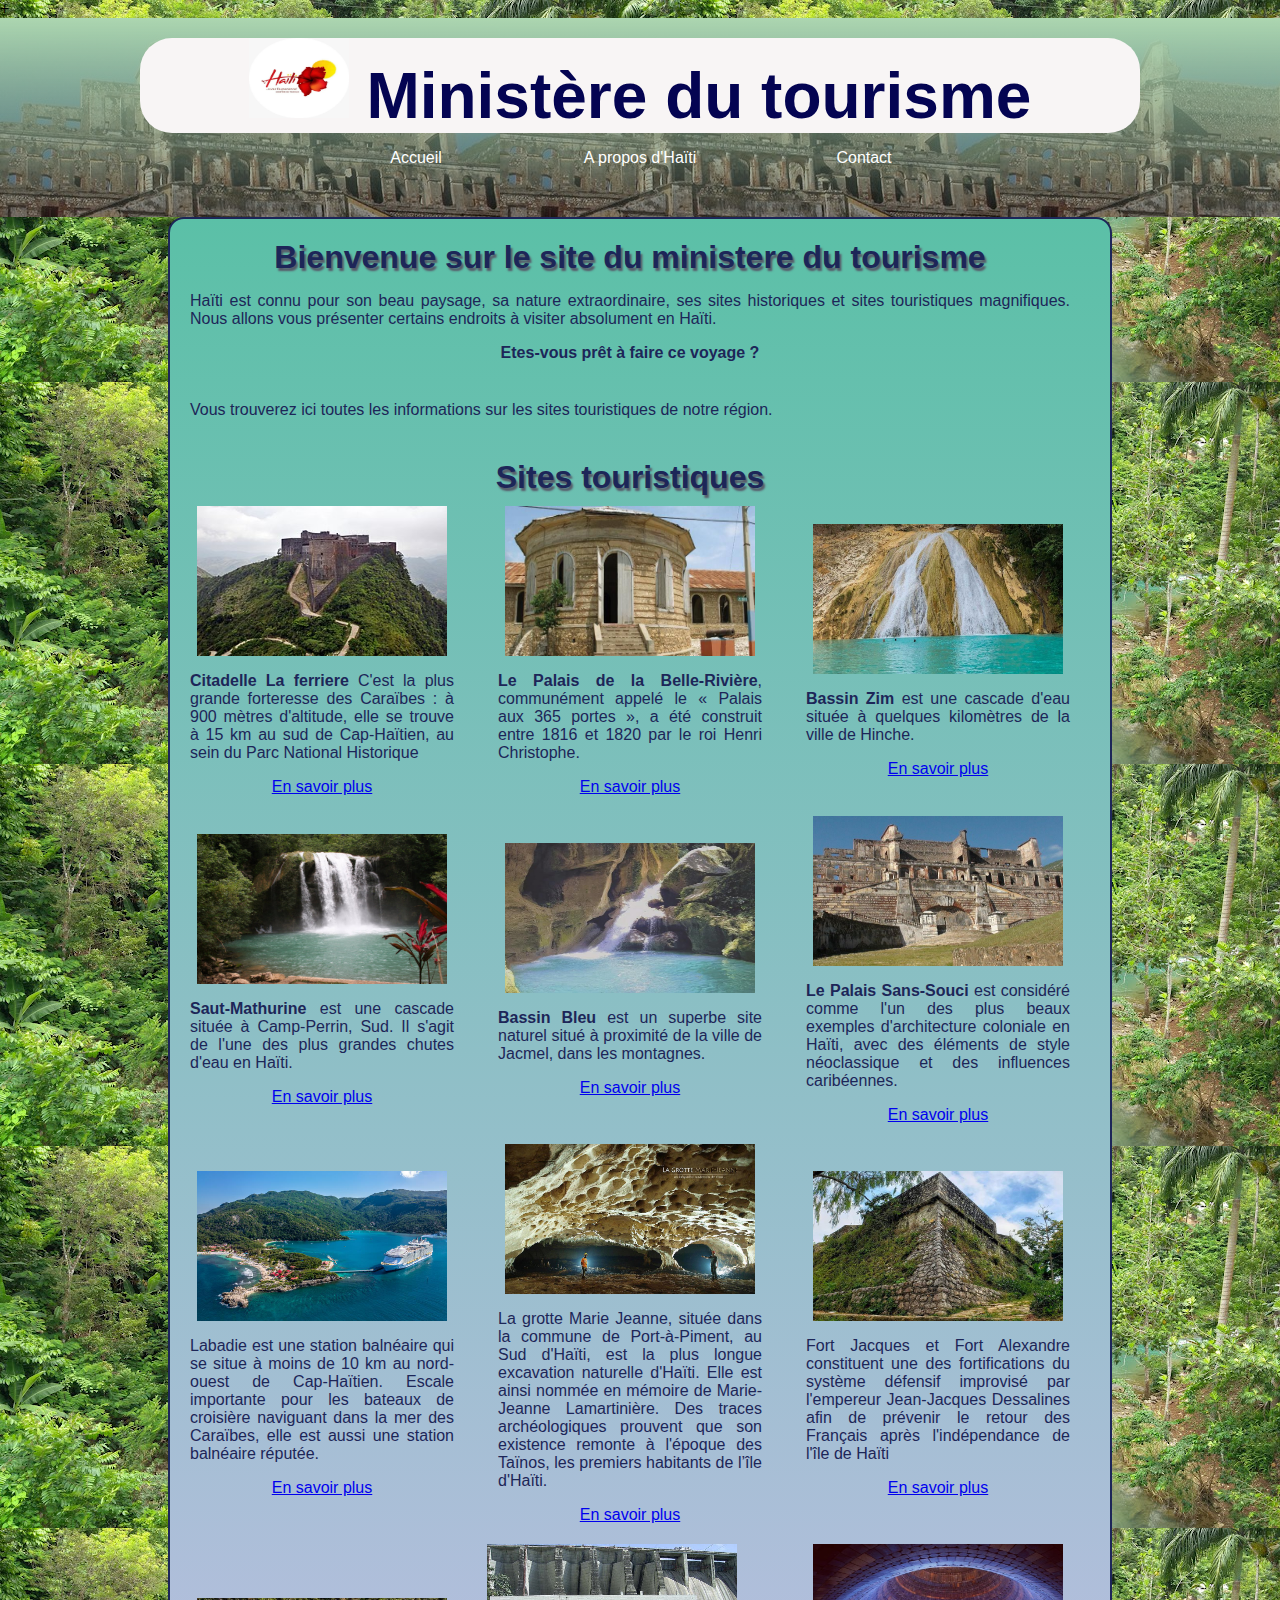
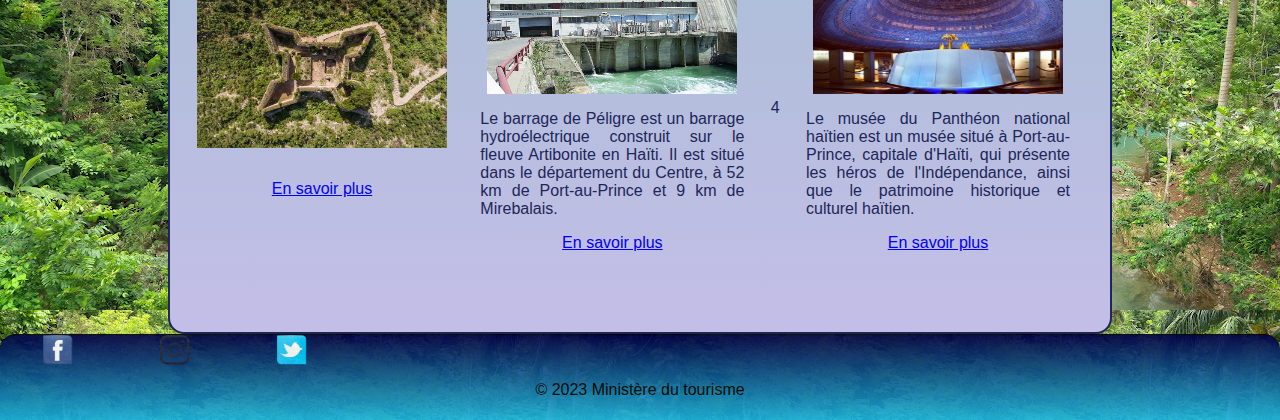
<file: index.html>
+<!DOCTYPE html>
<html>
  <head>
    <meta charset="UTF-8">
    <title>Présentation  site touristique haitien</title>
    <link rel="stylesheet" type="text/css" href="style.css">
    <link rel="shortcut icon" href="image/tourisme.png">
  </head>
  <body>
    <header>
      
      <h1 id="YES"><img id="rest" src="image/touris.jpg" alt=""> Ministère du tourisme</h1>
      
      <nav>
        <ul class="menu">
          <li><a href="#">Accueil</a></li>
          <li><a href="Haiti.html">A propos d'Haïti</a></li>
          <li><a href="contact.html">Contact</a></li>
        </ul>
      </nav>
    </header>
    
    
    <main>


      <section id="accueil">
        <h2 id="bien">Bienvenue sur le site du ministere du tourisme</h2>
        <p>Haïti est connu pour son beau paysage, sa nature extraordinaire, ses sites historiques et sites touristiques magnifiques. Nous allons vous présenter certains endroits à visiter absolument en Haïti.</p>

        <h4> Etes-vous prêt à faire ce voyage ? </h4>
          
          <br>
          <p>Vous trouverez ici toutes les informations sur les sites touristiques de notre région.</p>
      </section>
      <section id="sites-touristiques">
        <h2>Sites touristiques</h2>
        <ul> 
          <li>
            <a href="Citadelle.html"><img id="pal" src="image/Citadelle.jpg" alt="">
            </a>
            <p><b>Citadelle La ferriere</b> C'est la plus grande forteresse des Caraïbes : à 900 mètres d'altitude, elle se trouve à 15 km au sud de Cap-Haïtien, au sein du Parc National Historique</p>
            <a href="Citadelle.html">En savoir plus</a>
          </li>
          <li>
             <a href="Palais365.html"><img id="pal" src="image/Palais365.jpg" alt="Palais de la belle riviere"></a>
     
            <p><b>Le Palais de la Belle-Rivière</b>, communément appelé le « Palais aux 365 portes », a été construit entre 1816 et 1820 par le roi Henri Christophe.</p>
            <a href="Palais365.html">En savoir plus</a>
          </li>
          <li>
            <a href="Zim.html"><img id="pal" src="image/bassin_zim1.jpg" alt="bassin_zim"></a>
            <p><b>Bassin Zim</b> est une cascade d'eau située à quelques kilomètres de la ville de Hinche.</p>
            <a href="Zim.html">En savoir plus</a>
          </li>
          <li>
            <a href="Saut.html"><img id="pal" src="image/Saut_mathurine.jpg" alt=""></a>

            <p><b>Saut-Mathurine</b> est une cascade située à Camp-Perrin, Sud. Il s'agit de l'une des plus grandes chutes d'eau en Haïti.</p>
            <a href="Saut.html">En savoir plus</a>
          </li>
          <li>
            <a href="bleu.html"><img id="pal" src="image/Bassin bleu.jpg" alt=""></a>

            <p><b>Bassin Bleu</b> est un superbe site naturel situé à proximité de la ville de Jacmel, dans les montagnes.</p>
            <a href="bleu.html">En savoir plus</a>
          </li>
          <li>
            <a href="Souci.html"><img id="pal" src="image/Palais_sans-s.jpg" alt=""></a>
            <p><b>Le Palais Sans-Souci</b> est considéré comme l'un des plus beaux exemples d'architecture coloniale en Haïti, avec des éléments de style néoclassique et des influences caribéennes.</p>
            <a href="Souci.html">En savoir plus</a>
          </li>
          <li>
            <a href=""><img id="pal" src="image/laba1.jpeg" alt=""></a>
            <p>Labadie est une station balnéaire qui se situe à moins de 10 km au nord-ouest de Cap-Haïtien. Escale importante pour les bateaux de croisière naviguant dans la mer des Caraïbes, elle est aussi une station balnéaire réputée.</p>
            <a href="#">En savoir plus</a>
          </li>
          <li>
            <a href=""><img id="pal" src="image/grot3.jpg" alt="Grotte Marie Jeanne"></a>
            <p>La grotte Marie Jeanne, située dans la commune de Port-à-Piment, au Sud d'Haïti, est la plus longue excavation naturelle d'Haïti. Elle est ainsi nommée en mémoire de Marie-Jeanne Lamartinière. Des traces archéologiques prouvent que son existence remonte à l'époque des Taïnos, les premiers habitants de l’île d'Haïti.</p>
            <a href="#">En savoir plus</a>
          </li>
          <li>
            <a href=""><img id="pal" src="image/fJ&A1.jpg" alt=""></a>
            <p>Fort Jacques et Fort Alexandre constituent une des fortifications du système défensif improvisé par l'empereur Jean-Jacques Dessalines afin de prévenir le retour des Français après l'indépendance de l'île de Haïti</p>
            <a href="#">En savoir plus</a>
          </li>
          <li>
            <a href=""><img id="pal" src="image/dec1.jpg" alt="Fort Décidé"></a>
            <p></p>
            <a href="#">En savoir plus</a>
          </li>
          <li>
            <a href=""><img id="pal" src="image/peli1.jpg" alt="Barage de péligre"></a>
            <p>Le barrage de Péligre est un barrage hydroélectrique construit sur le fleuve Artibonite en Haïti. Il est situé dans le département du Centre, à 52 km de Port-au-Prince et 9 km de Mirebalais.</p>
            <a href="#">En savoir plus</a>
          </li>4
          <li>
            <a href=""><img id="pal" src="image/mupa4.png" alt=""></a>
            <p>Le musée du Panthéon national haïtien est un musée situé à Port-au-Prince, capitale d'Haïti, qui présente les héros de l'Indépendance, ainsi que le patrimoine historique et culturel haïtien.</p>
            <a href="#">En savoir plus</a>
          </li>
        </ul>
    </main>
    <footer>
      <div id="logos">
        <a href="https://web.facebook.com/sharer.php?u=https%3A%2F%2Fwww.haitilibre.com%2Farticle-8590-haiti-tourisme-le-ministere-du-tourisme-lance-deux-nouveaux-sites-internet.html&_rdc=1&_rdr"><img  width="30px" height="30px" src="image/facebook.png" alt=""></a>
        <img  width="30px" height="30px" src="image/instagram.png" alt="">
        <a href="https://twitter.com/intent/tweet?text=Ha%C3%AFti%20-%20Tourisme%20%3A%20Le%20Minist%C3%A8re%20du%20tourisme%2C%20lance%20deux%20nouveaux%20sites%20internet&url=https://www.haitilibre.com/article-8590-haiti-tourisme-le-ministere-du-tourisme-lance-deux-nouveaux-sites-internet.html&via=HaitiLibre">
          <img  width="30px" height="30px" src="image/twitter.png" alt=""></a>
       </div>
       <div id="neo`">

       </div>
       <p id="best">&copy; 2023 Ministère du tourisme</p> 
    </footer>
  </body>
</html>
</file>
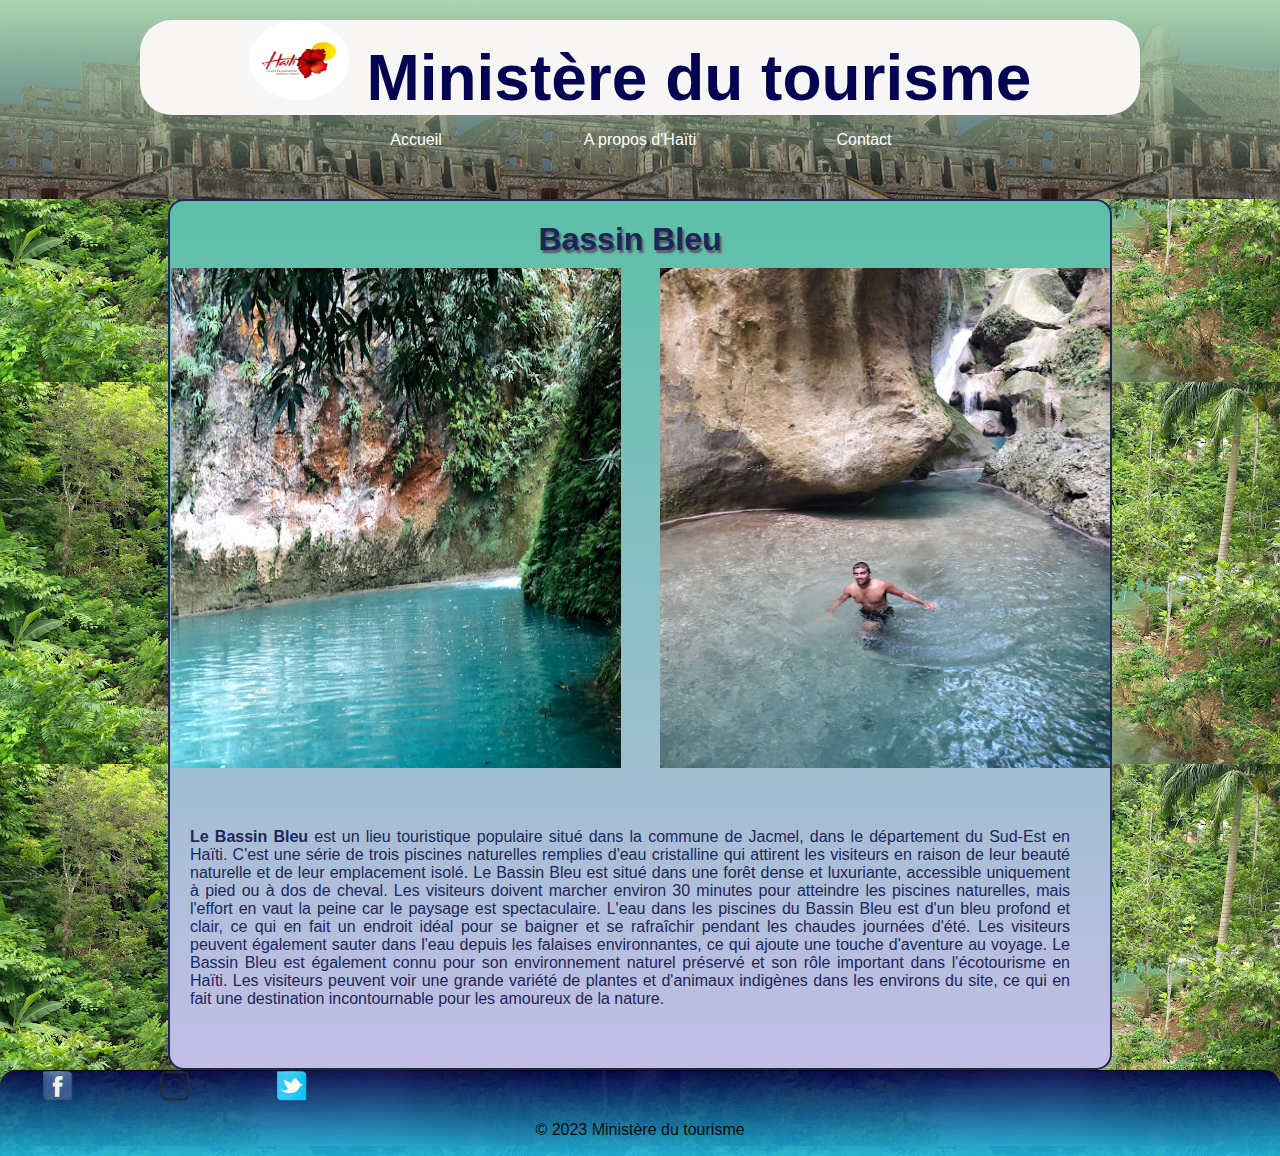
<file: bleu.html>
<!DOCTYPE html>
<html lang="en">
<head>
    <meta charset="UTF-8">
    <link rel="stylesheet" type="text/css" href="style.css">
 
    <title>présentation de bassin bleu</title>
</head>
<body>
    <header>
      
        <h1 id="YES"><img id="rest" src="image/touris.jpg" alt=""> Ministère du tourisme</h1>
        <nav>
          <ul>
            <li><a href="proj.html">Accueil</a></li>
            <li><a href="Haiti.html">A propos d'Haïti</a></li>
            <li><a href="contact.html">Contact</a></li>
          </ul>
        </nav>
      </header>
      <main>
        <section>
          <h2>Bassin Bleu</h2>
          <ul>
            <li> <img id="pic" src="image/bleu3.jpg" alt="">
            <li> <img  id="pic1" src="image/bleu4.jpg" alt=""></li>
          </ul>
        </section>
        <section>
            <p>
                <b> Le Bassin Bleu</b> est un lieu touristique populaire situé dans la commune de Jacmel, dans le département du Sud-Est en Haïti. C'est une série de trois piscines naturelles remplies d'eau cristalline qui attirent les visiteurs en raison de leur beauté naturelle et de leur emplacement isolé.

                Le Bassin Bleu est situé dans une forêt dense et luxuriante, accessible uniquement à pied ou à dos de cheval. Les visiteurs doivent marcher environ 30 minutes pour atteindre les piscines naturelles, mais l'effort en vaut la peine car le paysage est spectaculaire.
                
                L'eau dans les piscines du Bassin Bleu est d'un bleu profond et clair, ce qui en fait un endroit idéal pour se baigner et se rafraîchir pendant les chaudes journées d'été. Les visiteurs peuvent également sauter dans l'eau depuis les falaises environnantes, ce qui ajoute une touche d'aventure au voyage.
                
                Le Bassin Bleu est également connu pour son environnement naturel préservé et son rôle important dans l'écotourisme en Haïti. Les visiteurs peuvent voir une grande variété de plantes et d'animaux indigènes dans les environs du site, ce qui en fait une destination incontournable pour les amoureux de la nature.</p>
        </section>
      </main>

      <footer>
        <div id="logos">
          <a href="https://web.facebook.com/sharer.php?u=https%3A%2F%2Fwww.haitilibre.com%2Farticle-8590-haiti-tourisme-le-ministere-du-tourisme-lance-deux-nouveaux-sites-internet.html&_rdc=1&_rdr"><img  width="30px" height="30px" src="image/facebook.png" alt=""></a>
          <img  width="30px" height="30px" src="image/instagram.png" alt="">
          <a href="https://twitter.com/intent/tweet?text=Ha%C3%AFti%20-%20Tourisme%20%3A%20Le%20Minist%C3%A8re%20du%20tourisme%2C%20lance%20deux%20nouveaux%20sites%20internet&url=https://www.haitilibre.com/article-8590-haiti-tourisme-le-ministere-du-tourisme-lance-deux-nouveaux-sites-internet.html&via=HaitiLibre">
            <img  width="30px" height="30px" src="image/twitter.png" alt=""></a>
         </div>
         <p id="best">&copy; 2023 Ministère du tourisme</p> 
      </footer>
</body>
</html>
</file>
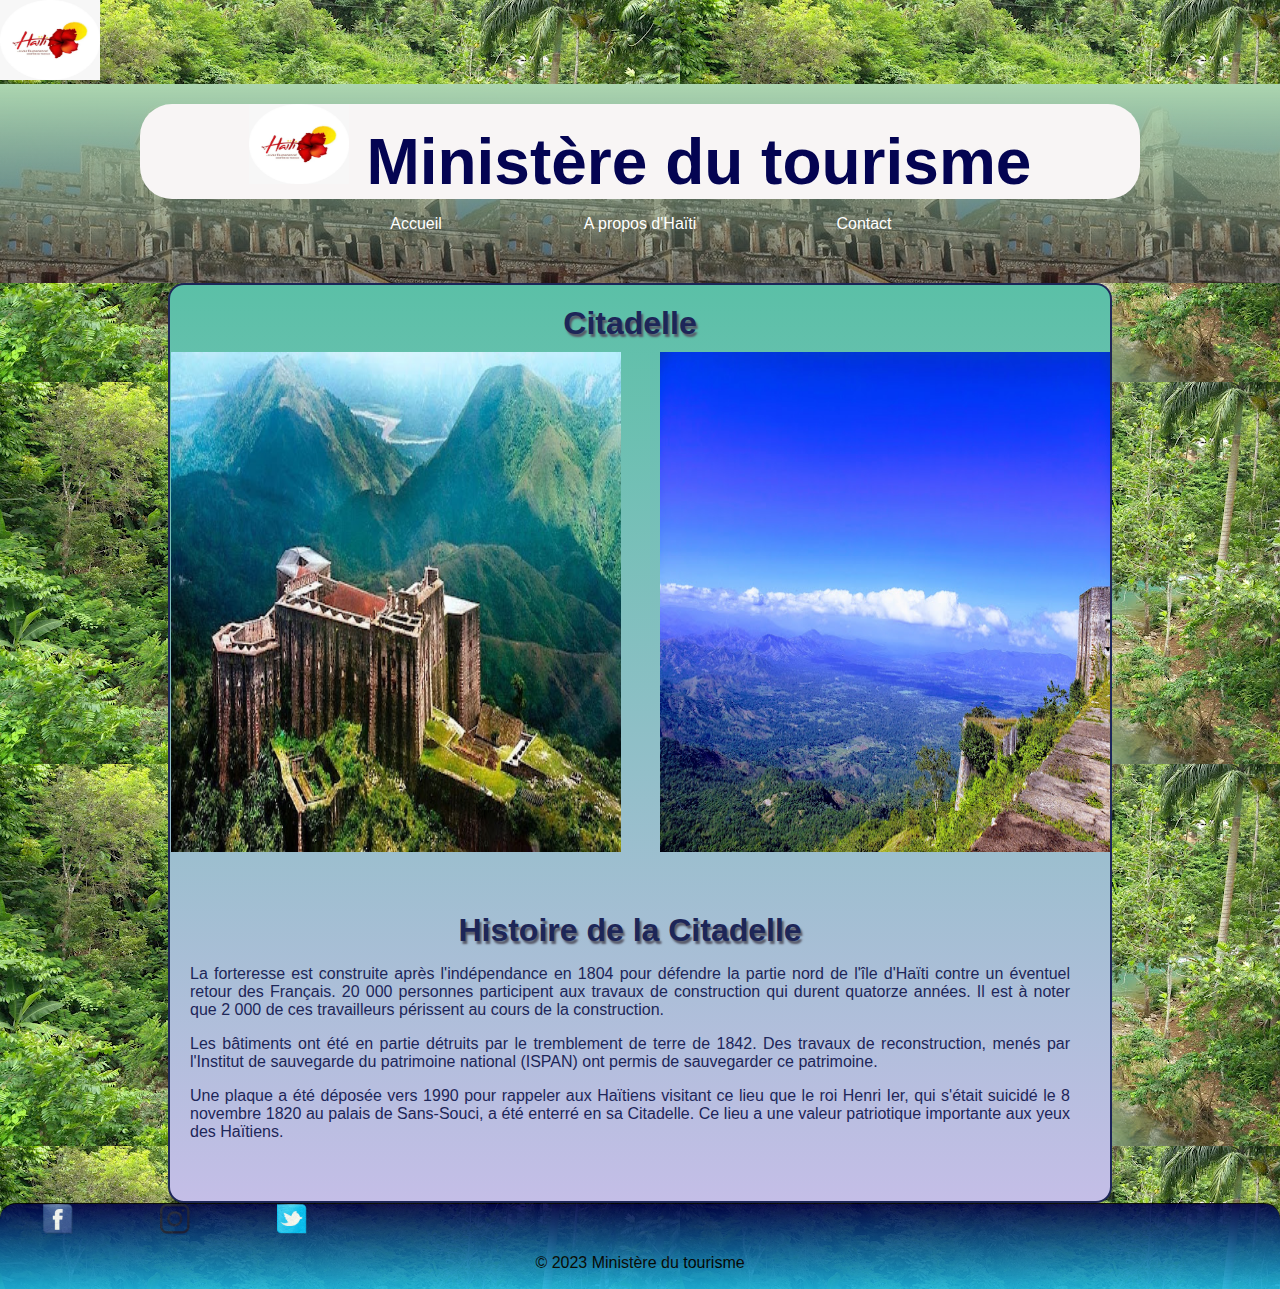
<file: Citadelle.html>
<!DOCTYPE html>
<html lang="en">
<head>
    <meta charset="UTF-8">
    <link rel="stylesheet" type="text/css" href="style.css">
    <img id="rest" src="image/touris.jpg">
    <title>Presentation de Citadelle</title>
</head>
<body>
    <header>
      
        <h1 id="YES"><img id="rest" src="image/touris.jpg" alt=""> Ministère du tourisme</h1>
        <nav>
          <ul>
            <li><a href="proj.html">Accueil</a></li>
            <li><a href="Haiti.html">A propos d'Haïti</a></li>
            <li><a href="contact.html">Contact</a></li>
          </ul>
        </nav>
    </header>
    <main> <section>
      <h2>Citadelle</h2>
      <ul>
        <li> <img id="pic" src="image/cit1.jpg" alt="">
        <li> <img  id="pic1" src="image/cit5.jpg" alt=""></li>
      </ul>
    </section>
      
    <section>
    

    <h2>Histoire de la Citadelle</h2>
        <p> La forteresse est construite après l'indépendance en 1804 pour défendre la partie nord de l'île d'Haïti contre un éventuel retour des Français. 20 000 personnes participent aux travaux de construction qui durent quatorze années. Il est à noter que 2 000 de ces travailleurs périssent au cours de la construction.</p>

        <p> Les bâtiments ont été en partie détruits par le tremblement de terre de 1842. Des travaux de reconstruction, menés par l'Institut de sauvegarde du patrimoine national (ISPAN) ont permis de sauvegarder ce patrimoine.</p>

        <p> Une plaque a été déposée vers 1990 pour rappeler aux Haïtiens visitant ce lieu que le roi Henri Ier, qui s'était suicidé le 8 novembre 1820 au palais de Sans-Souci, a été enterré en sa Citadelle. Ce lieu a une valeur patriotique importante aux yeux des Haïtiens.</p>
     </section> 
    </main>
    
       <footer>      
    <div id="logos">
      <a href="https://web.facebook.com/sharer.php?u=https%3A%2F%2Fwww.haitilibre.com%2Farticle-8590-haiti-tourisme-le-ministere-du-tourisme-lance-deux-nouveaux-sites-internet.html&_rdc=1&_rdr"><img  width="30px" height="30px" src="image/facebook.png" alt=""></a>
      <img  width="30px" height="30px" src="image/instagram.png" alt="">
      <a href="https://twitter.com/intent/tweet?text=Ha%C3%AFti%20-%20Tourisme%20%3A%20Le%20Minist%C3%A8re%20du%20tourisme%2C%20lance%20deux%20nouveaux%20sites%20internet&url=https://www.haitilibre.com/article-8590-haiti-tourisme-le-ministere-du-tourisme-lance-deux-nouveaux-sites-internet.html&via=HaitiLibre">
        <img  width="30px" height="30px" src="image/twitter.png" alt=""></a>
     </div>
     <p id="best">&copy; 2023 Ministère du tourisme</p> 

    </footer>  
</body>
</html>
</file>
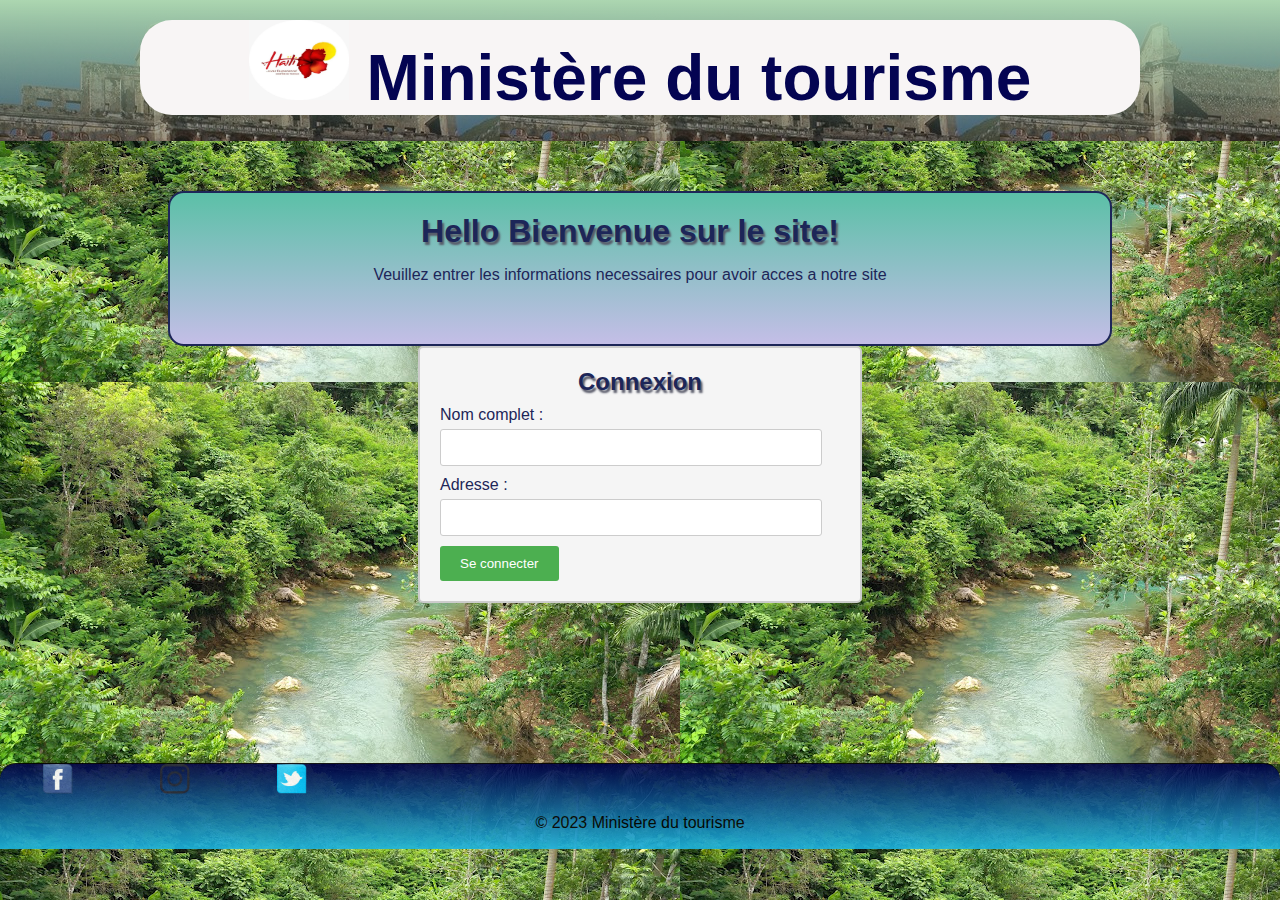
<file: connexion.html>
<!DOCTYPE html>
<html>
  <head>
    <title>Page de connexion</title>
    <link rel="stylesheet" type="text/css" href="connect.css">
    <link rel="stylesheet" type="text/css" href="style.css">
  </head>
  <body>
    <header>
      
      <h1 id="YES"><img id="rest" src="image/touris.jpg" alt=""> Ministère du tourisme</h1>
    </header>

    <main>
      

      <section id="sect">
        <h2>Hello Bienvenue sur le site!</h2>
        <p>Veuillez entrer les informations necessaires pour avoir acces a notre site</p>
      </section>
    </main>


    <section id="connexion">
      <h2>Connexion</h2>
      <form action="proj.html" method="post">
        <label for="nom">Nom complet :</label>
        <input type="text" id="nom" name="nom" required>
        <br>
        <label for="adresse">Adresse :</label>
        <input type="text" id="adresse" name="adresse" required>
        <br>
        <input type="submit" value="Se connecter">
      </form>
    </section>
    <footer>
      <div id="logos">
        <a href="https://web.facebook.com/sharer.php?u=https%3A%2F%2Fwww.haitilibre.com%2Farticle-8590-haiti-tourisme-le-ministere-du-tourisme-lance-deux-nouveaux-sites-internet.html&_rdc=1&_rdr"><img  width="30px" height="30px" src="image/facebook.png" alt=""></a>
        <img  width="30px" height="30px" src="image/instagram.png" alt="">
        <a href="https://twitter.com/intent/tweet?text=Ha%C3%AFti%20-%20Tourisme%20%3A%20Le%20Minist%C3%A8re%20du%20tourisme%2C%20lance%20deux%20nouveaux%20sites%20internet&url=https://www.haitilibre.com/article-8590-haiti-tourisme-le-ministere-du-tourisme-lance-deux-nouveaux-sites-internet.html&via=HaitiLibre">
          <img  width="30px" height="30px" src="image/twitter.png" alt=""></a>
       </div>
       <p id="best">&copy; 2023 Ministère du tourisme</p> 
   </footer>
    
   </body>
   </html>
</file>
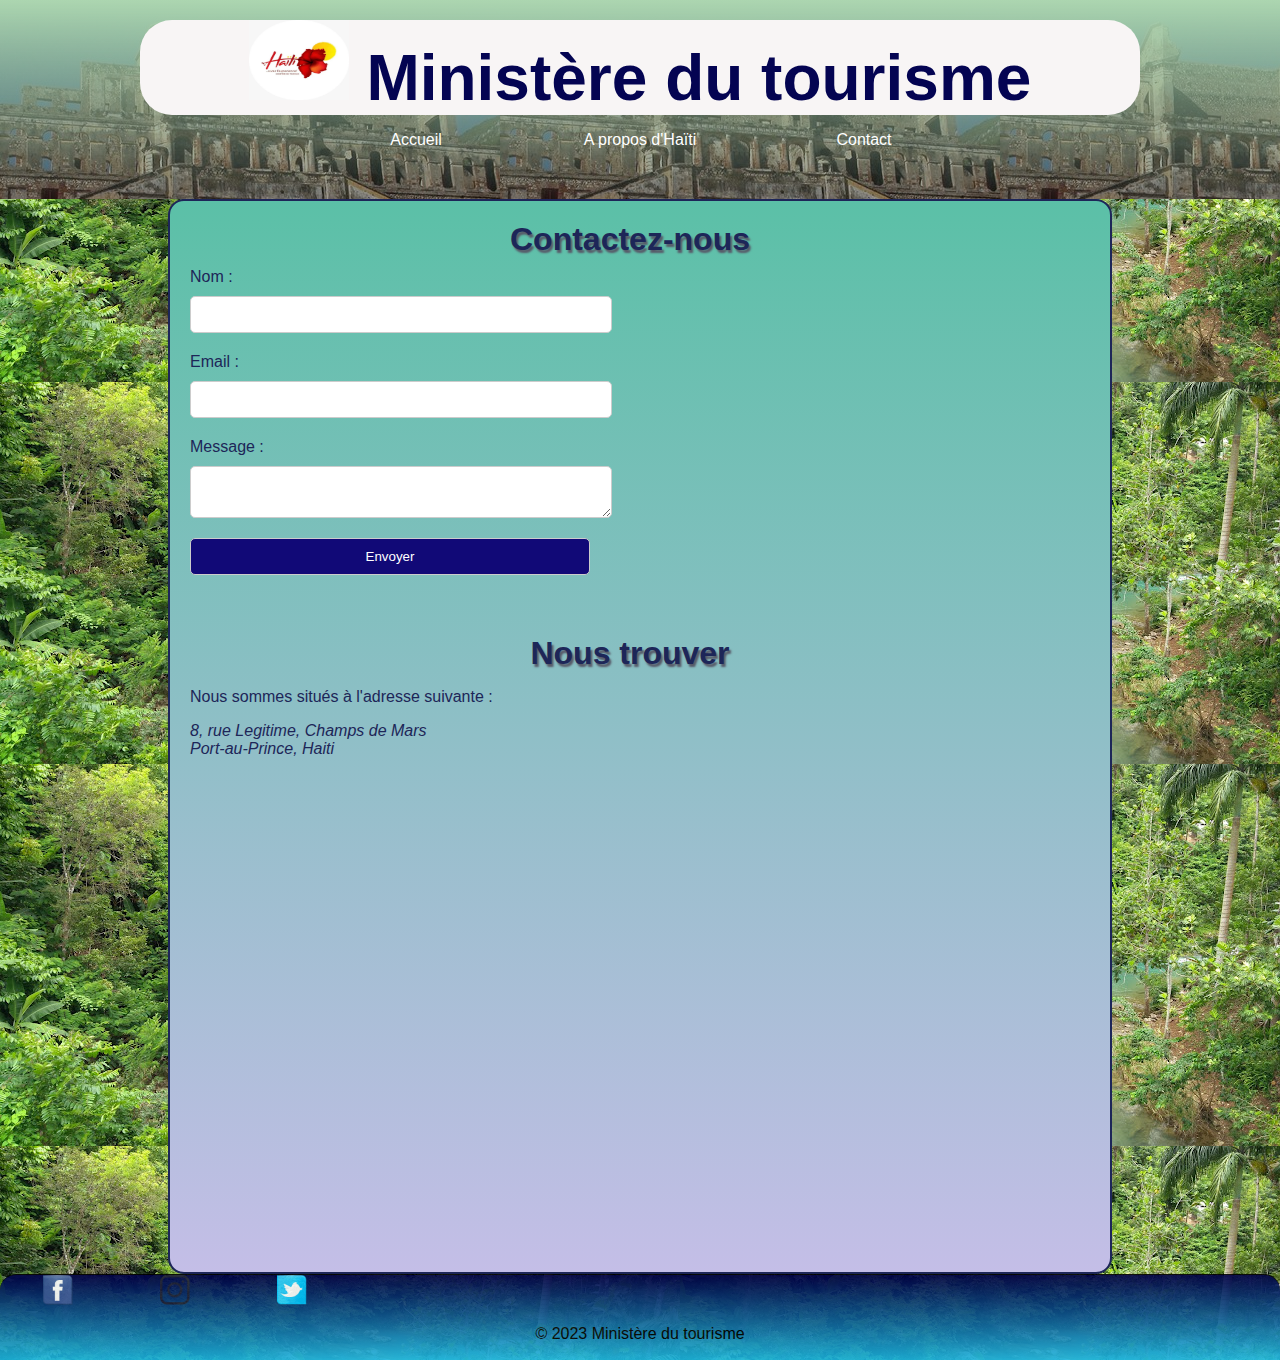
<file: contact.html>
<!DOCTYPE html>
<html>
  <head>
    <title>Contactez-nous</title>
    <link rel="stylesheet" type="text/css" href="form.css">
    <link rel="stylesheet" type="text/css" href="style.css">
  </head>
  <body>
    <header>
      <h1 id="YES"><img id="rest" src="image/touris.jpg" alt=""> Ministère du tourisme</h1>
      <nav>
        
        <ul class="menu">
          <li><a href="proj.html">Accueil</a></li>
          <li><a href="Haiti.html">A propos d'Haïti</a></li>
          <li><a href="contact.html">Contact</a></li>
        </ul>
      </nav>
    </header>
    

    <main>
      <section id="contact">
        <h2>Contactez-nous</h2>
        <form>
          <label for="nom">Nom :</label>
          <input type="text" id="nom" name="nom" required>
          <label for="email">Email :</label>
          <input type="email" id="email" name="email" required>
          <label for="message">Message :</label>
          <textarea id="message" name="message" ></textarea>
          <input type="submit" value="Envoyer">
        </form>
      </section>
      <section>
        <h2>Nous trouver</h2>
        <p>Nous sommes situés à l'adresse suivante :</p>
        <address>
          8, rue Legitime, Champs de Mars <br>
          Port-au-Prince, Haiti
        </address>
        <iframe src="https://www.google.com/maps/embed?pb=!1m18!1m12!1m3!1d3809.756052099904!2d-72.31606578488957!3d18.53933578740067!2m3!1f0!2f0!3f0!3m2!1i1024!2i768!4f13.1!3m3!1m2!1s0x8c0341d1b576139f%3A0xc8ba46c59aa04551!2sPort-au-Prince%2C%20Haiti!5e0!3m2!1sen!2sus!4v1646051602192!5m2!1sen!2sus" width="600" height="450" style="border:0;" allowfullscreen="" loading="lazy"></iframe>
      </section>
    </main>
    <footer>
      <div id="logos">
        <a href="https://web.facebook.com/sharer.php?u=https%3A%2F%2Fwww.haitilibre.com%2Farticle-8590-haiti-tourisme-le-ministere-du-tourisme-lance-deux-nouveaux-sites-internet.html&_rdc=1&_rdr"><img  width="30px" height="30px" src="image/facebook.png" alt=""></a>
        <img  width="30px" height="30px" src="image/instagram.png" alt="">
        <a href="https://twitter.com/intent/tweet?text=Ha%C3%AFti%20-%20Tourisme%20%3A%20Le%20Minist%C3%A8re%20du%20tourisme%2C%20lance%20deux%20nouveaux%20sites%20internet&url=https://www.haitilibre.com/article-8590-haiti-tourisme-le-ministere-du-tourisme-lance-deux-nouveaux-sites-internet.html&via=HaitiLibre">
          <img  width="30px" height="30px" src="image/twitter.png" alt=""></a>
       </div>
       <p id="best">&copy; 2023 Ministère du tourisme</p> 
    </footer>
   
  </body>
</html>
</file>
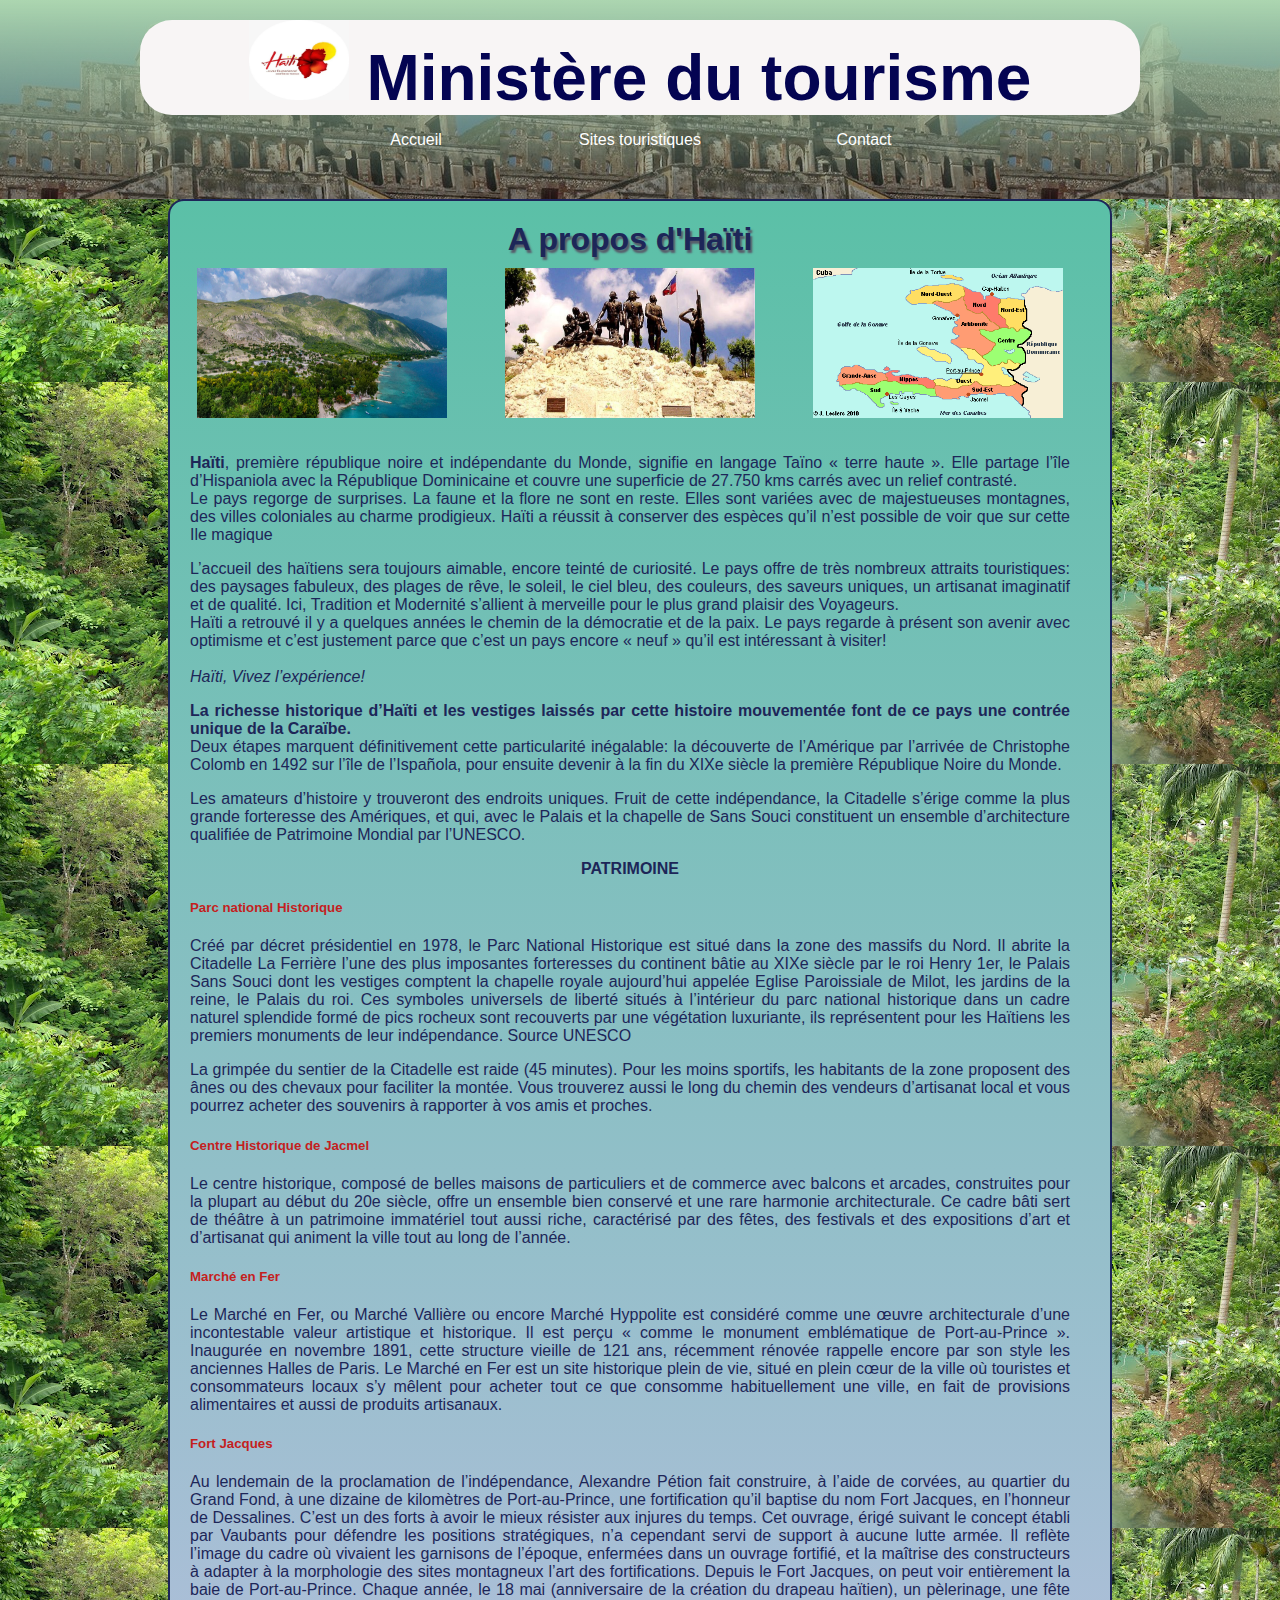
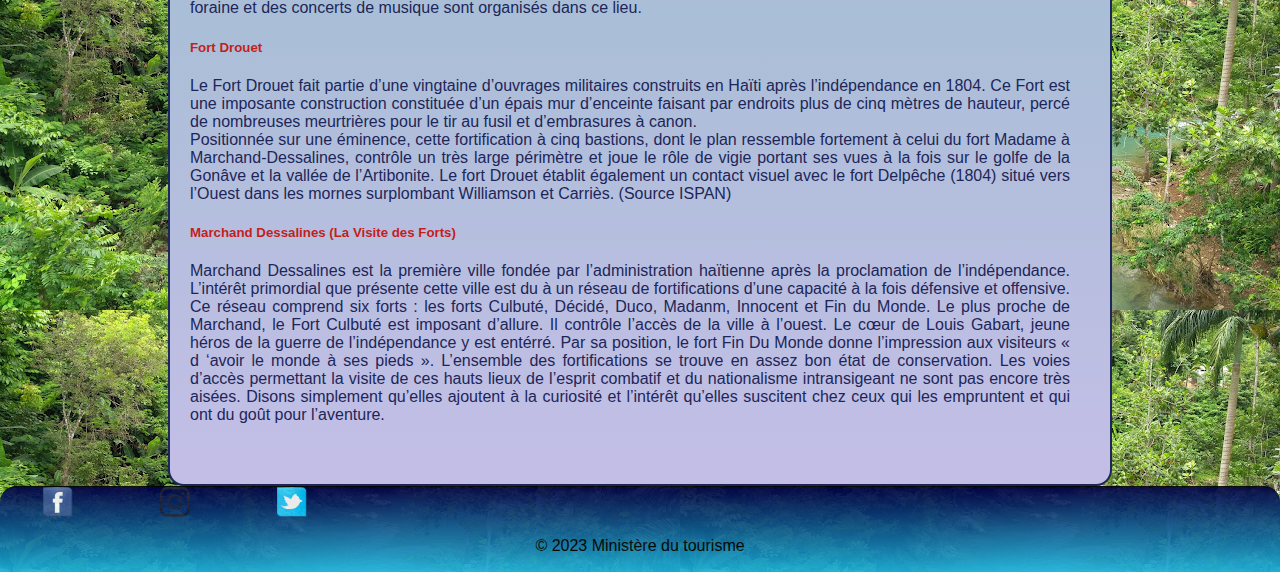
<file: Haiti.html>
<!DOCTYPE html>
<html lang="en">
<head>
    <meta charset="UTF-8">
    <title>A propos d'Haiti et de ses sites </title>
    <link rel="stylesheet" type="text/css" href="style.css">
</head>
<body>
    <header>
        <h1 id="YES"><img id="rest" src="image/touris.jpg" alt=""> Ministère du tourisme</h1>
        
        <nav>
          <ul class="menu">
            <li><a href="proj.html">Accueil</a></li>
            <li><a href="#sites-touristiques">Sites touristiques</a></li>
            <li><a href="contact.html">Contact</a></li>
          </ul>
        </nav>
      </header>

      <main>
        <section>
            <h2>A propos d'Haïti</h2>
            <ul> 
                <li>
                  <img id="pal" src="image/monster.jpg" alt="">
                </li>

                <li>
                    <img id="pal" src="image/vertiere.jpg" alt="">
                  </li>

                  <li>
                    <img id="pal" src="image/Haiti-map.gif" alt="">
                  </li>
            </ul>
            <p>
               <b>Haïti</b>, première république noire et indépendante du Monde, signifie en langage Taïno « terre haute ». Elle partage l’île d’Hispaniola avec la République Dominicaine et couvre une superficie de 27.750 kms carrés avec un relief contrasté.
               <br> Le pays regorge de surprises. La faune et la flore ne sont en reste. Elles sont variées avec de majestueuses montagnes, des villes coloniales au charme prodigieux. Haïti a réussit à conserver des espèces qu’il n’est possible de voir que sur cette Ile magique
            </p>
            <P>
                L’accueil des haïtiens sera toujours aimable, encore teinté de curiosité. Le pays offre de très nombreux attraits touristiques: des paysages fabuleux, des plages de rêve, le soleil, le ciel bleu, des couleurs, des saveurs uniques, un artisanat imaginatif et de qualité. Ici, Tradition et Modernité s’allient à merveille pour le plus grand plaisir des Voyageurs.

               <br> Haïti a retrouvé il y a quelques années le chemin de la démocratie et de la paix. Le pays regarde à présent son avenir avec optimisme et c’est justement parce que c’est un pays encore « neuf » qu’il est intéressant à visiter!

                <br><br> <i> Haïti, Vivez l’expérience!</i>
            </P>
            <p>
               <b> La richesse historique d’Haïti et les vestiges laissés par cette histoire mouvementée font de ce pays une contrée unique de la Caraïbe.</b><br>

                Deux étapes marquent définitivement cette particularité inégalable: la découverte de l’Amérique par l’arrivée de Christophe Colomb en 1492 sur l’île de l’Ispañola, pour ensuite devenir à la fin du XIXe siècle la première République Noire du Monde.
            </p>
            <p>
                Les amateurs d’histoire y trouveront des endroits uniques. Fruit de cette indépendance, la Citadelle s’érige comme la plus grande forteresse des Amériques, et qui, avec le Palais et la chapelle de Sans Souci constituent un ensemble d’architecture qualifiée de Patrimoine Mondial par l’UNESCO.
            </p>
            <p>
                <h4>PATRIMOINE</h4>

            <h5>Parc national Historique</h5>

            Créé par décret présidentiel en 1978, le Parc National Historique est situé dans la zone des massifs du Nord. Il abrite la Citadelle La Ferrière l’une des plus imposantes forteresses du continent bâtie au XIXe siècle par le roi Henry 1er, le Palais Sans Souci dont les vestiges comptent la chapelle royale aujourd’hui appelée Eglise Paroissiale de Milot, les jardins de la reine, le Palais du roi. Ces symboles universels de liberté situés à l’intérieur du parc national historique dans un cadre naturel splendide formé de pics rocheux sont recouverts par une végétation luxuriante, ils représentent pour les Haïtiens les premiers monuments de leur indépendance. Source UNESCO
            </p>
            <p>
                La grimpée du sentier de la Citadelle est raide (45 minutes). Pour les moins sportifs, les habitants de la zone proposent des ânes ou des chevaux pour faciliter la montée. Vous trouverez aussi le long du chemin des vendeurs d’artisanat local et vous pourrez acheter des souvenirs à rapporter à vos amis et proches.
            </p>
            <p>
                <h5>Centre Historique de Jacmel</h5>
                Le centre historique, composé de belles maisons de particuliers et de commerce avec balcons et arcades, construites pour la plupart au début du 20e siècle, offre un ensemble bien conservé et une rare harmonie architecturale. Ce cadre bâti sert de théâtre à un patrimoine immatériel tout aussi riche, caractérisé par des fêtes, des festivals et des expositions d’art et d’artisanat qui animent la ville tout au long de l’année.
            </p>
            <p>
                <h5>Marché en Fer</h5>
                Le Marché en Fer, ou Marché Vallière ou encore Marché Hyppolite est considéré comme une œuvre architecturale d’une incontestable valeur artistique et historique. Il est perçu « comme le monument emblématique de Port-au-Prince ». Inaugurée en novembre 1891, cette structure vieille de 121 ans, récemment rénovée rappelle encore par son style les anciennes Halles de Paris. Le Marché en Fer est un site historique plein de vie, situé en plein cœur de la ville où touristes et consommateurs locaux s’y mêlent pour acheter tout ce que consomme habituellement une ville, en fait de provisions alimentaires et aussi de produits artisanaux.
            </p>
            <p>
                <h5>Fort Jacques</h5>
                Au lendemain de la proclamation de l’indépendance, Alexandre Pétion fait construire, à l’aide de corvées, au quartier du Grand Fond, à une dizaine de kilomètres de Port-au-Prince, une fortification qu’il baptise du nom Fort Jacques, en l’honneur de Dessalines. C’est un des forts à avoir le mieux résister aux injures du temps. Cet ouvrage, érigé suivant le concept établi par Vaubants pour défendre les positions stratégiques, n’a cependant servi de support à aucune lutte armée. Il reflète l’image du cadre où vivaient les garnisons de l’époque, enfermées dans un ouvrage fortifié, et la maîtrise des constructeurs à adapter à la morphologie des sites montagneux l’art des fortifications. Depuis le Fort Jacques, on peut voir entièrement la baie de Port-au-Prince. Chaque année, le 18 mai (anniversaire de la création du drapeau haïtien), un pèlerinage, une fête foraine et des concerts de musique sont organisés dans ce lieu.
            </p>
            <p>
                <h5>Fort Drouet</h5>
                Le Fort Drouet fait partie d’une vingtaine d’ouvrages militaires construits en Haïti après l’indépendance en 1804. Ce Fort est une imposante construction constituée d’un épais mur d’enceinte faisant par endroits plus de cinq mètres de hauteur, percé de nombreuses meurtrières pour le tir au fusil et d’embrasures à canon.

                <br> Positionnée sur une éminence, cette fortification à cinq bastions, dont le plan ressemble fortement à celui du fort Madame à Marchand-Dessalines, contrôle un très large périmètre et joue le rôle de vigie portant ses vues à la fois sur le golfe de la Gonâve et la vallée de l’Artibonite. Le fort Drouet établit également un contact visuel avec le fort Delpêche (1804) situé vers l’Ouest dans les mornes surplombant Williamson et Carriès. (Source ISPAN)
            </p>
            <p>
                <h5>Marchand Dessalines (La Visite des Forts)</h5>
                Marchand Dessalines est la première ville fondée par l’administration haïtienne après la proclamation de l’indépendance. L’intérêt primordial que présente cette ville est du à un réseau de fortifications d’une capacité à la fois défensive et offensive. Ce réseau comprend six forts : les forts Culbuté, Décidé, Duco, Madanm, Innocent et Fin du Monde. Le plus proche de Marchand, le Fort Culbuté est imposant d’allure. Il contrôle l’accès de la ville à l’ouest. Le cœur de Louis Gabart, jeune héros de la guerre de l’indépendance y est entérré. Par sa position, le fort Fin Du Monde donne l’impression aux visiteurs « d ‘avoir le monde à ses pieds ». L’ensemble des fortifications se trouve en assez bon état de conservation. Les voies d’accès permettant la visite de ces hauts lieux de l’esprit combatif et du nationalisme intransigeant ne sont pas encore très aisées. Disons simplement qu’elles ajoutent à la curiosité et l’intérêt qu’elles suscitent chez ceux qui les empruntent et qui ont du goût pour l’aventure.
            </p>

        </section>
      </main>

      <footer>
      
        <div id="logos">
          <a href="https://web.facebook.com/sharer.php?u=https%3A%2F%2Fwww.haitilibre.com%2Farticle-8590-haiti-tourisme-le-ministere-du-tourisme-lance-deux-nouveaux-sites-internet.html&_rdc=1&_rdr"><img  width="30px" height="30px" src="image/facebook.png" alt=""></a>
          <img  width="30px" height="30px" src="image/instagram.png" alt="">
          <a href="https://twitter.com/intent/tweet?text=Ha%C3%AFti%20-%20Tourisme%20%3A%20Le%20Minist%C3%A8re%20du%20tourisme%2C%20lance%20deux%20nouveaux%20sites%20internet&url=https://www.haitilibre.com/article-8590-haiti-tourisme-le-ministere-du-tourisme-lance-deux-nouveaux-sites-internet.html&via=HaitiLibre">
            <img  width="30px" height="30px" src="image/twitter.png" alt=""></a>
         </div>
         <p id="best">&copy; 2023 Ministère du tourisme</p>
    
    
      </footer>
</body>
</html>
</file>
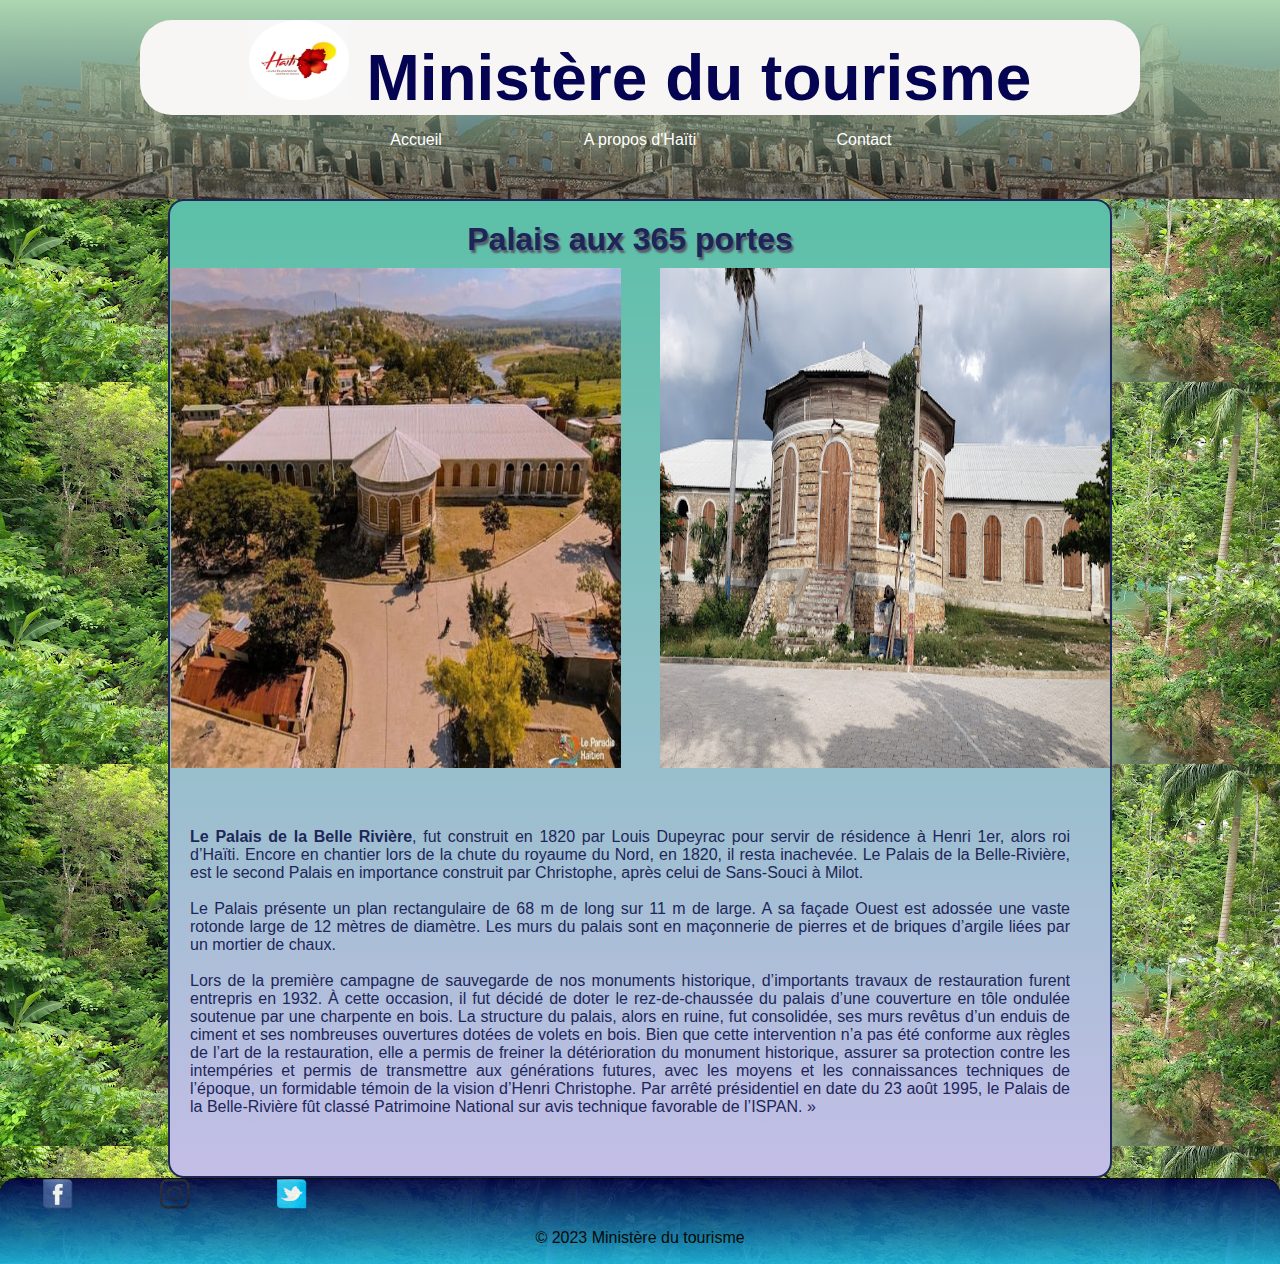
<file: Palais365.html>
<!DOCTYPE html>
<html lang="en">
<head>
    <meta charset="UTF-8">
    <link rel="stylesheet" type="text/css" href="style.css">
  
    <title>Presentation du palais de la belle riviere</title>
</head>
<body>
    <header>
      
        <h1 id="YES"><img id="rest" src="image/touris.jpg" alt=""> Ministère du tourisme</h1>
        <nav>
          <ul>
            <li><a href="proj.html">Accueil</a></li>
            <li><a href="Haiti.html">A propos d'Haïti</a></li>
            <li><a href="contact.html">Contact</a></li>
          </ul>
        </nav>
      </header>

      <main>
        <section>
          <h2>Palais aux 365 portes</h2>
          <ul>
            <li> <img id="pic" src="image/palais1.jpg" alt="">
            <li> <img  id="pic1" src="./image/palais3.jpg" alt=""></li>
          </ul>
        </section>
        <section>
            <P>
                <b>Le Palais de la Belle Rivière</b>, fut construit en 1820 par Louis Dupeyrac pour servir de résidence à Henri 1er, alors roi d’Haïti. 
                Encore en chantier lors de la chute du royaume du Nord, en 1820, il resta inachevée. Le Palais de la Belle-Rivière, est le second Palais en importance construit par Christophe, après celui de Sans-Souci à Milot.<br>
                <br>
                Le Palais présente un plan rectangulaire de 68 m de long sur 11 m de large. A sa façade Ouest est adossée une vaste rotonde large de 12 mètres de diamètre. Les murs du palais sont en maçonnerie de pierres et de briques d’argile liées par un mortier de chaux.<br>
                <br>
                Lors de la première campagne de sauvegarde de nos monuments historique, d’importants travaux de restauration furent entrepris en 1932. À cette occasion, il fut décidé de doter le rez-de-chaussée du palais d’une couverture en tôle ondulée soutenue par une charpente en bois. La structure du palais, alors en ruine, fut consolidée, ses murs revêtus d’un enduis de ciment et ses nombreuses ouvertures dotées de volets en bois. Bien que cette intervention n’a pas été conforme aux règles de l’art de la restauration, elle a permis de freiner la détérioration du monument historique, assurer sa protection contre les intempéries et permis de transmettre aux générations futures, avec les moyens et les connaissances techniques de l’époque, un formidable témoin de la vision d’Henri Christophe.
    
                Par arrêté présidentiel en date du 23 août 1995, le Palais de la Belle-Rivière fût classé Patrimoine National sur avis technique favorable de l’ISPAN. »
    
            </P>
        </section>
      </main>

      <footer>
        <div id="logos">
          <a href="https://web.facebook.com/sharer.php?u=https%3A%2F%2Fwww.haitilibre.com%2Farticle-8590-haiti-tourisme-le-ministere-du-tourisme-lance-deux-nouveaux-sites-internet.html&_rdc=1&_rdr"><img  width="30px" height="30px" src="image/facebook.png" alt=""></a>
          <img  width="30px" height="30px" src="image/instagram.png" alt="">
          <a href="https://twitter.com/intent/tweet?text=Ha%C3%AFti%20-%20Tourisme%20%3A%20Le%20Minist%C3%A8re%20du%20tourisme%2C%20lance%20deux%20nouveaux%20sites%20internet&url=https://www.haitilibre.com/article-8590-haiti-tourisme-le-ministere-du-tourisme-lance-deux-nouveaux-sites-internet.html&via=HaitiLibre">
            <img  width="30px" height="30px" src="image/twitter.png" alt=""></a>
         </div>
         <p id="best">&copy; 2023 Ministère du tourisme</p> 
      </footer>
    
</body>
</html>
</file>
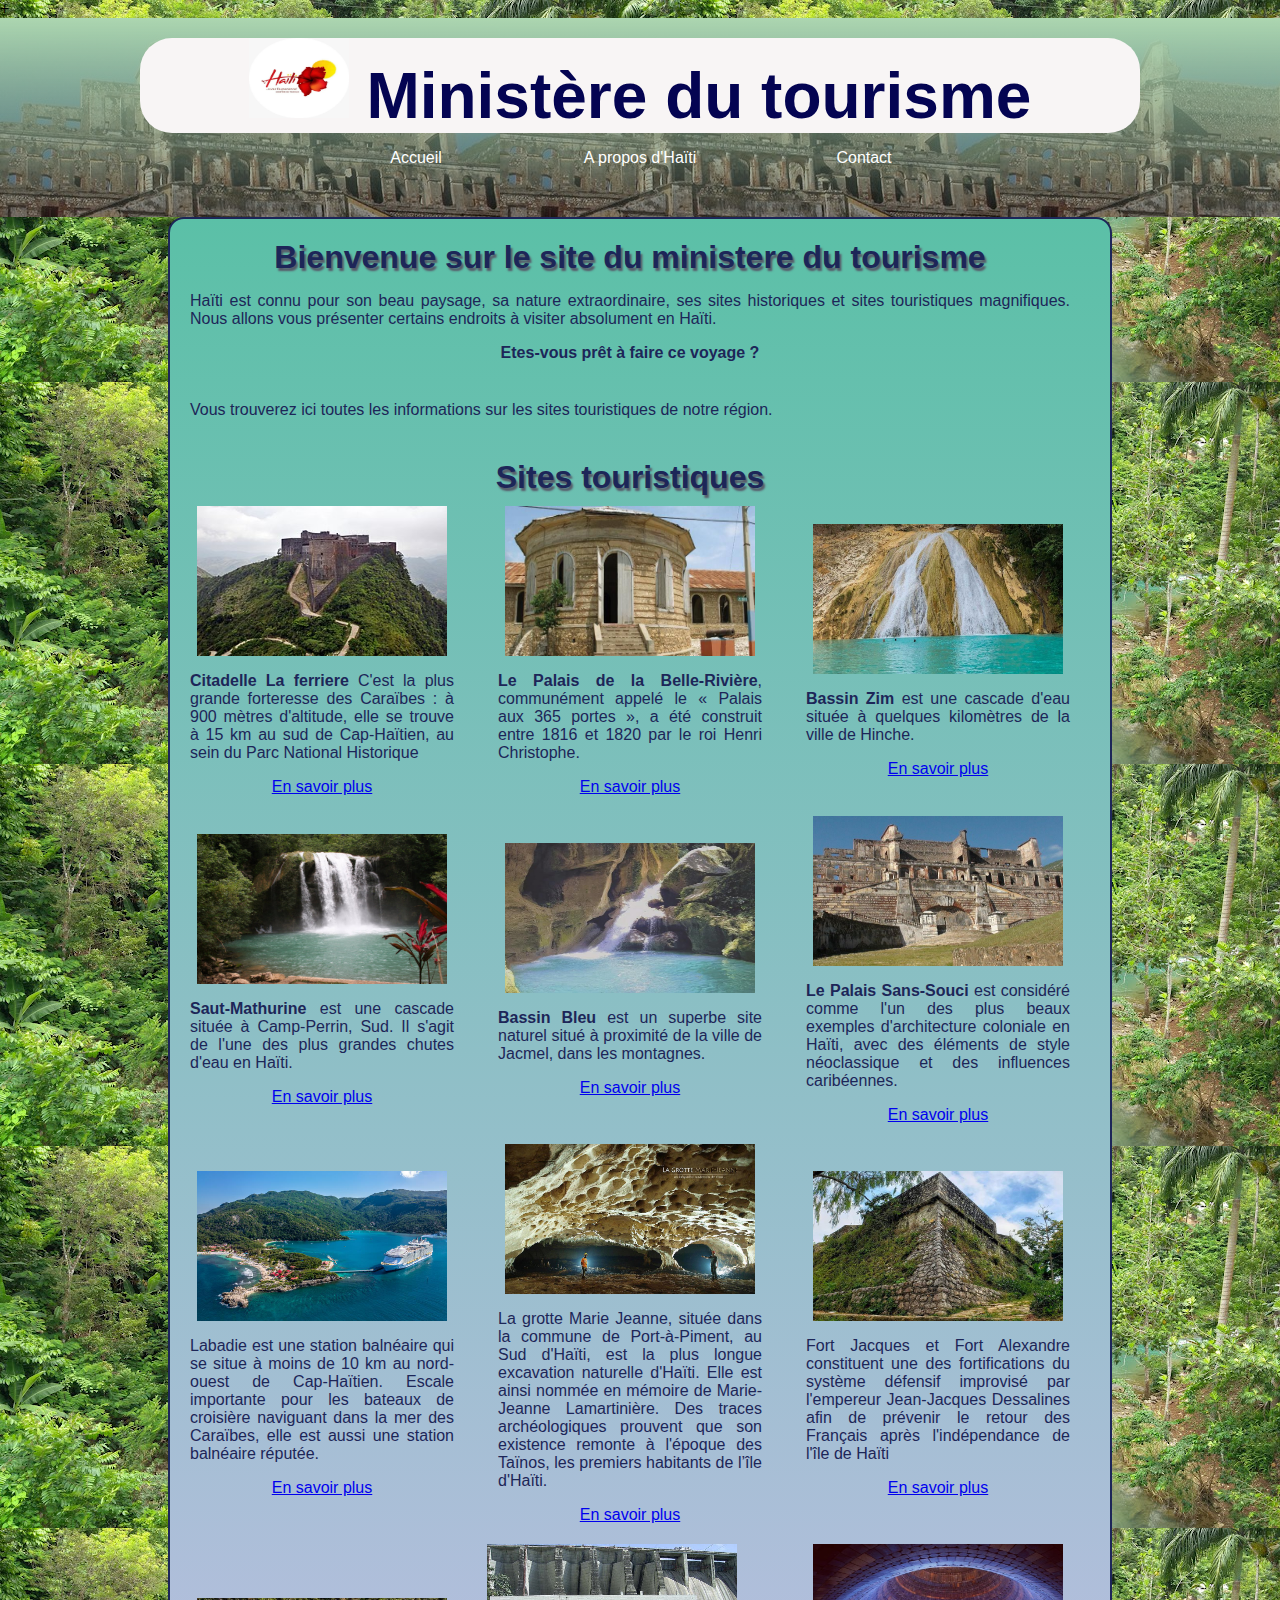
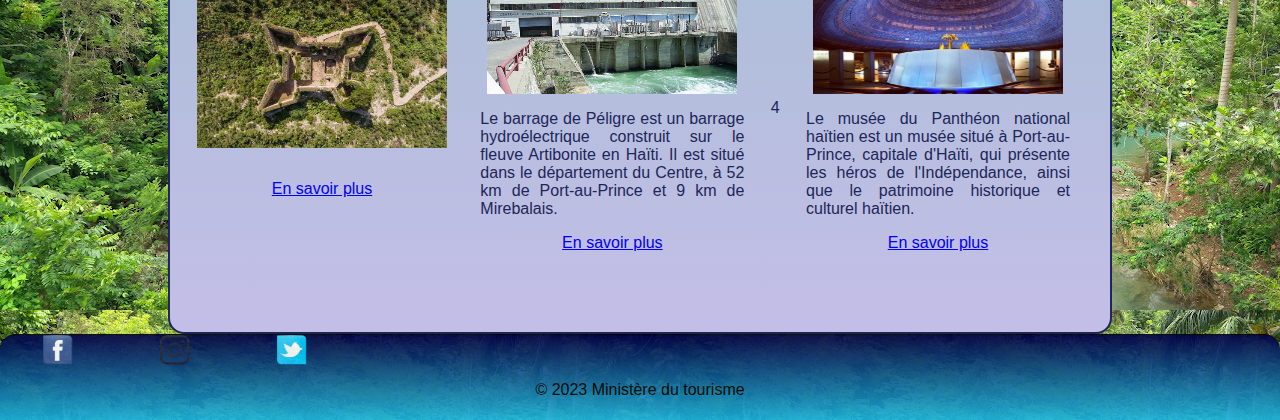
<file: proj.html>
+<!DOCTYPE html>
<html>
  <head>
    <meta charset="UTF-8">
    <title>Présentation  site touristique haitien</title>
    <link rel="stylesheet" type="text/css" href="style.css">
  </head>
  <body>
    <header>
      
      <h1 id="YES"><img id="rest" src="image/touris.jpg" alt=""> Ministère du tourisme</h1>
      
      <nav>
        <ul class="menu">
          <li><a href="#accueil">Accueil</a></li>
          <li><a href="Haiti.html">A propos d'Haïti</a></li>
          <li><a href="contact.html">Contact</a></li>
        </ul>
      </nav>
    </header>
    
    
    <main>


      <section id="accueil">
        <h2 id="bien">Bienvenue sur le site du ministere du tourisme</h2>
        <p>Haïti est connu pour son beau paysage, sa nature extraordinaire, ses sites historiques et sites touristiques magnifiques. Nous allons vous présenter certains endroits à visiter absolument en Haïti.</p>

        <h4> Etes-vous prêt à faire ce voyage ? </h4>
          
          <br>
          <p>Vous trouverez ici toutes les informations sur les sites touristiques de notre région.</p>
      </section>
      <section id="sites-touristiques">
        <h2>Sites touristiques</h2>
        <ul> 
          <li>
            <a href="Citadelle.html"><img id="pal" src="image/Citadelle.jpg" alt="">
            </a>
            <p><b>Citadelle La ferriere</b> C'est la plus grande forteresse des Caraïbes : à 900 mètres d'altitude, elle se trouve à 15 km au sud de Cap-Haïtien, au sein du Parc National Historique</p>
            <a href="Citadelle.html">En savoir plus</a>
          </li>
          <li>
             <a href="Palais365.html"><img id="pal" src="image/Palais365.jpg" alt="Palais de la belle riviere"></a>
     
            <p><b>Le Palais de la Belle-Rivière</b>, communément appelé le « Palais aux 365 portes », a été construit entre 1816 et 1820 par le roi Henri Christophe.</p>
            <a href="Palais365.html">En savoir plus</a>
          </li>
          <li>
            <a href="Zim.html"><img id="pal" src="image/bassin_zim1.jpg" alt="bassin_zim"></a>
            <p><b>Bassin Zim</b> est une cascade d'eau située à quelques kilomètres de la ville de Hinche.</p>
            <a href="Zim.html">En savoir plus</a>
          </li>
          <li>
            <a href="Saut.html"><img id="pal" src="image/Saut_mathurine.jpg" alt=""></a>

            <p><b>Saut-Mathurine</b> est une cascade située à Camp-Perrin, Sud. Il s'agit de l'une des plus grandes chutes d'eau en Haïti.</p>
            <a href="Saut.html">En savoir plus</a>
          </li>
          <li>
            <a href="bleu.html"><img id="pal" src="image/Bassin bleu.jpg" alt=""></a>

            <p><b>Bassin Bleu</b> est un superbe site naturel situé à proximité de la ville de Jacmel, dans les montagnes.</p>
            <a href="bleu.html">En savoir plus</a>
          </li>
          <li>
            <a href="Souci.html"><img id="pal" src="image/Palais_sans-s.jpg" alt=""></a>
            <p><b>Le Palais Sans-Souci</b> est considéré comme l'un des plus beaux exemples d'architecture coloniale en Haïti, avec des éléments de style néoclassique et des influences caribéennes.</p>
            <a href="Souci.html">En savoir plus</a>
          </li>
          <li>
            <a href=""><img id="pal" src="image/laba1.jpeg" alt=""></a>
            <p>Labadie est une station balnéaire qui se situe à moins de 10 km au nord-ouest de Cap-Haïtien. Escale importante pour les bateaux de croisière naviguant dans la mer des Caraïbes, elle est aussi une station balnéaire réputée.</p>
            <a href="#">En savoir plus</a>
          </li>
          <li>
            <a href=""><img id="pal" src="image/grot3.jpg" alt="Grotte Marie Jeanne"></a>
            <p>La grotte Marie Jeanne, située dans la commune de Port-à-Piment, au Sud d'Haïti, est la plus longue excavation naturelle d'Haïti. Elle est ainsi nommée en mémoire de Marie-Jeanne Lamartinière. Des traces archéologiques prouvent que son existence remonte à l'époque des Taïnos, les premiers habitants de l’île d'Haïti.</p>
            <a href="#">En savoir plus</a>
          </li>
          <li>
            <a href=""><img id="pal" src="image/fJ&A1.jpg" alt=""></a>
            <p>Fort Jacques et Fort Alexandre constituent une des fortifications du système défensif improvisé par l'empereur Jean-Jacques Dessalines afin de prévenir le retour des Français après l'indépendance de l'île de Haïti</p>
            <a href="#">En savoir plus</a>
          </li>
          <li>
            <a href=""><img id="pal" src="image/dec1.jpg" alt="Fort Décidé"></a>
            <p></p>
            <a href="#">En savoir plus</a>
          </li>
          <li>
            <a href=""><img id="pal" src="image/peli1.jpg" alt="Barage de péligre"></a>
            <p>Le barrage de Péligre est un barrage hydroélectrique construit sur le fleuve Artibonite en Haïti. Il est situé dans le département du Centre, à 52 km de Port-au-Prince et 9 km de Mirebalais.</p>
            <a href="#">En savoir plus</a>
          </li>4
          <li>
            <a href=""><img id="pal" src="image/mupa4.png" alt=""></a>
            <p>Le musée du Panthéon national haïtien est un musée situé à Port-au-Prince, capitale d'Haïti, qui présente les héros de l'Indépendance, ainsi que le patrimoine historique et culturel haïtien.</p>
            <a href="#">En savoir plus</a>
          </li>
        </ul>
    </main>
    <footer>
      <div id="logos">
        <a href="https://web.facebook.com/sharer.php?u=https%3A%2F%2Fwww.haitilibre.com%2Farticle-8590-haiti-tourisme-le-ministere-du-tourisme-lance-deux-nouveaux-sites-internet.html&_rdc=1&_rdr"><img  width="30px" height="30px" src="image/facebook.png" alt=""></a>
        <img  width="30px" height="30px" src="image/instagram.png" alt="">
        <a href="https://twitter.com/intent/tweet?text=Ha%C3%AFti%20-%20Tourisme%20%3A%20Le%20Minist%C3%A8re%20du%20tourisme%2C%20lance%20deux%20nouveaux%20sites%20internet&url=https://www.haitilibre.com/article-8590-haiti-tourisme-le-ministere-du-tourisme-lance-deux-nouveaux-sites-internet.html&via=HaitiLibre">
          <img  width="30px" height="30px" src="image/twitter.png" alt=""></a>
       </div>
       <div id="neo`">

       </div>
       <p id="best">&copy; 2023 Ministère du tourisme</p> 
    </footer>
  </body>
</html>
</file>
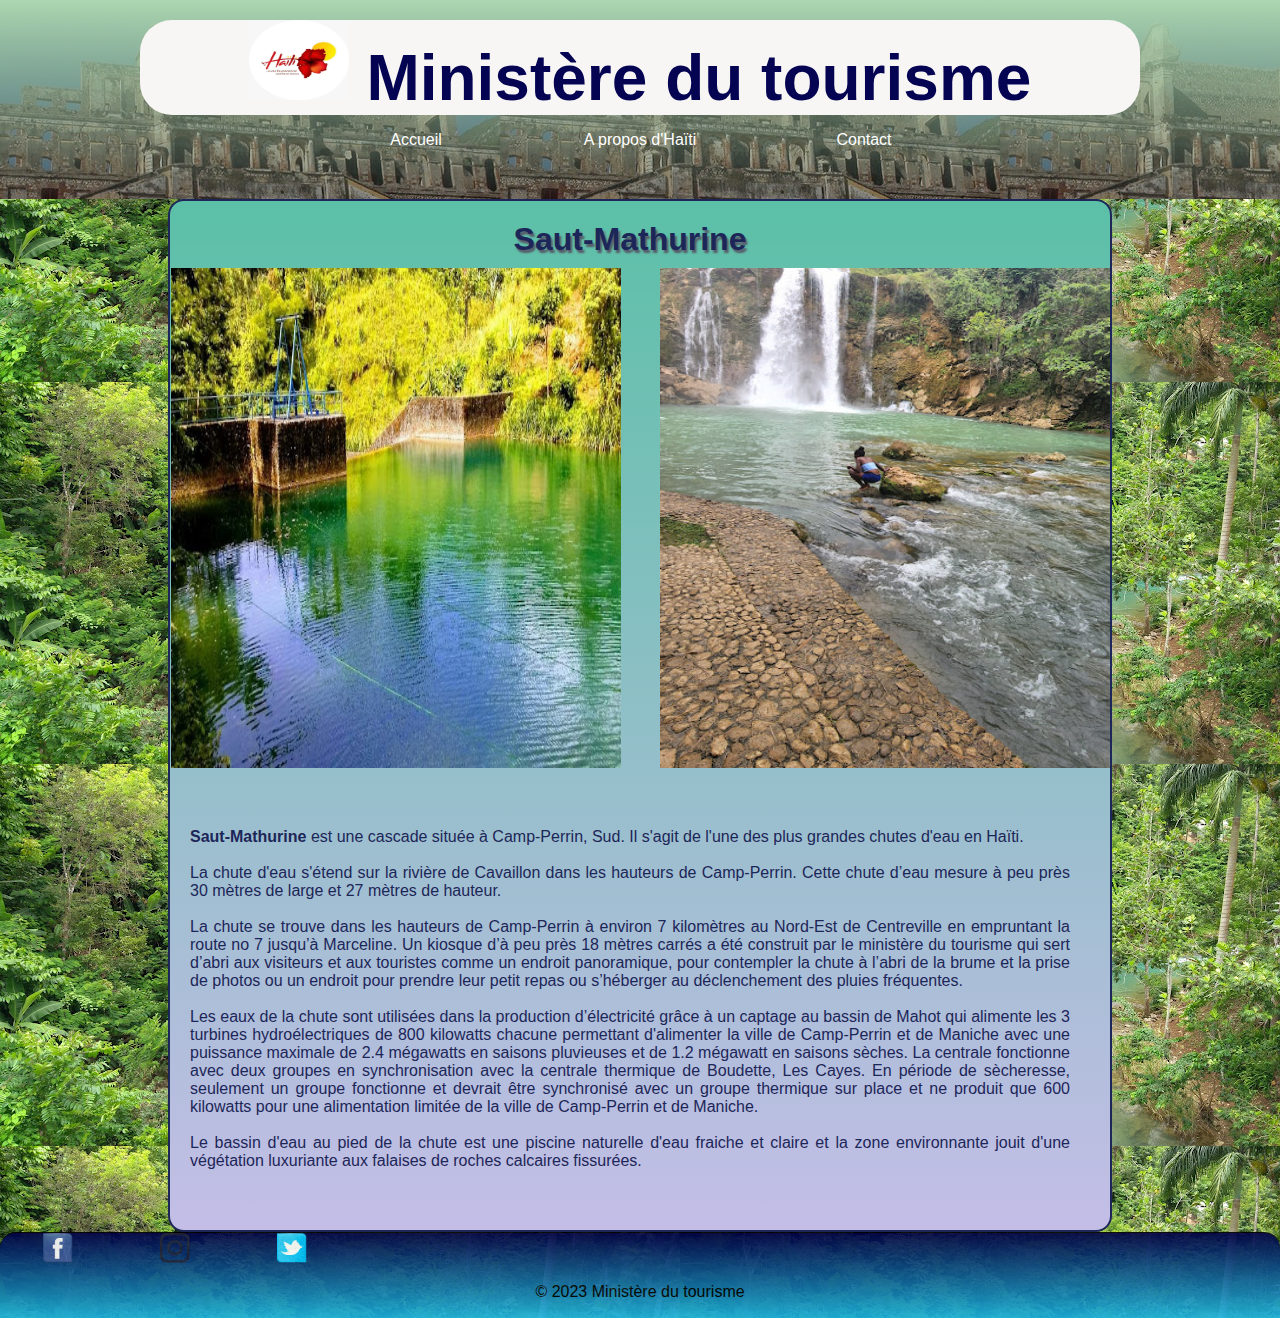
<file: Saut.html>
<!DOCTYPE html>
<html lang="en">
<head>
    <meta charset="UTF-8">
    <link rel="stylesheet" type="text/css" href="style.css">

    <title>présentation de Saut-Mathurine</title>
</head>
<body>
    <header>
      
        <h1 id="YES"><img id="rest" src="image/touris.jpg" alt=""> Ministère du tourisme</h1>
        <nav>
          <ul>
            <li><a href="proj.html">Accueil</a></li>
            <li><a href="Haiti.html">A propos d'Haïti</a></li>
            <li><a href="contact.html">Contact</a></li>
          </ul>
        </nav>
    </header>
    <main>
     
      <section>
        <h2> Saut-Mathurine</h2>
        <ul>
          <li> <div> <img id="pic" src="image/saut2.jpg" alt=""></div>
          <li> <img  id="pic1" src="./image/saut5.jpg" alt=""></li>
        </ul>
      </section>
      <section>
       
        <p>
         <b> Saut-Mathurine</b> est une cascade située à Camp-Perrin, Sud. 
          Il s'agit de l'une des plus grandes chutes d'eau en Haïti.<br>
          <br>

          La chute d'eau s'étend sur la rivière de Cavaillon dans les hauteurs de Camp-Perrin. 
          Cette chute d’eau mesure à peu près 30 mètres de large et 27 mètres de hauteur.<br>
          <br>
          La chute se trouve dans les hauteurs de Camp-Perrin à environ 7 kilomètres au Nord-Est de Centreville en empruntant la route no 7 jusqu’à Marceline. 
          Un kiosque d’à peu près 18 mètres carrés a été construit par le ministère du tourisme qui sert d’abri aux visiteurs et aux touristes comme un endroit panoramique,
          pour contempler la chute à l’abri de la brume et la prise de photos ou un endroit pour prendre leur petit repas ou s’héberger au déclenchement des pluies fréquentes.<br>
          <br>
          Les eaux de la chute sont utilisées dans la production d’électricité grâce à un captage au bassin de Mahot qui alimente les 3 turbines hydroélectriques de 800 kilowatts chacune permettant d'alimenter la ville de Camp-Perrin
          et de Maniche avec une puissance maximale de 2.4 mégawatts en saisons pluvieuses et de 1.2 mégawatt en saisons sèches. 
          La centrale fonctionne avec deux groupes en synchronisation avec la centrale thermique de Boudette, Les Cayes. 
          En période de sècheresse, seulement un groupe fonctionne et devrait être synchronisé avec un groupe thermique sur place et ne produit que 600 kilowatts pour une alimentation limitée de la ville de Camp-Perrin et de Maniche.<br>
          <br>
          Le bassin d'eau au pied de la chute est une piscine naturelle d'eau fraiche et claire et la zone environnante jouit d'une végétation luxuriante aux falaises de roches calcaires fissurées.
        </p>
      </section>
    </main>
    <footer>

      <div id="logos">
        <a href="https://web.facebook.com/sharer.php?u=https%3A%2F%2Fwww.haitilibre.com%2Farticle-8590-haiti-tourisme-le-ministere-du-tourisme-lance-deux-nouveaux-sites-internet.html&_rdc=1&_rdr"><img  width="30px" height="30px" src="image/facebook.png" alt=""></a>
        <img  width="30px" height="30px" src="image/instagram.png" alt="">
        <a href="https://twitter.com/intent/tweet?text=Ha%C3%AFti%20-%20Tourisme%20%3A%20Le%20Minist%C3%A8re%20du%20tourisme%2C%20lance%20deux%20nouveaux%20sites%20internet&url=https://www.haitilibre.com/article-8590-haiti-tourisme-le-ministere-du-tourisme-lance-deux-nouveaux-sites-internet.html&via=HaitiLibre">
          <img  width="30px" height="30px" src="image/twitter.png" alt=""></a>
       </div>
       <p id="best">&copy; 2023 Ministère du tourisme</p> 


    </footer>
</body>
</html>
</file>
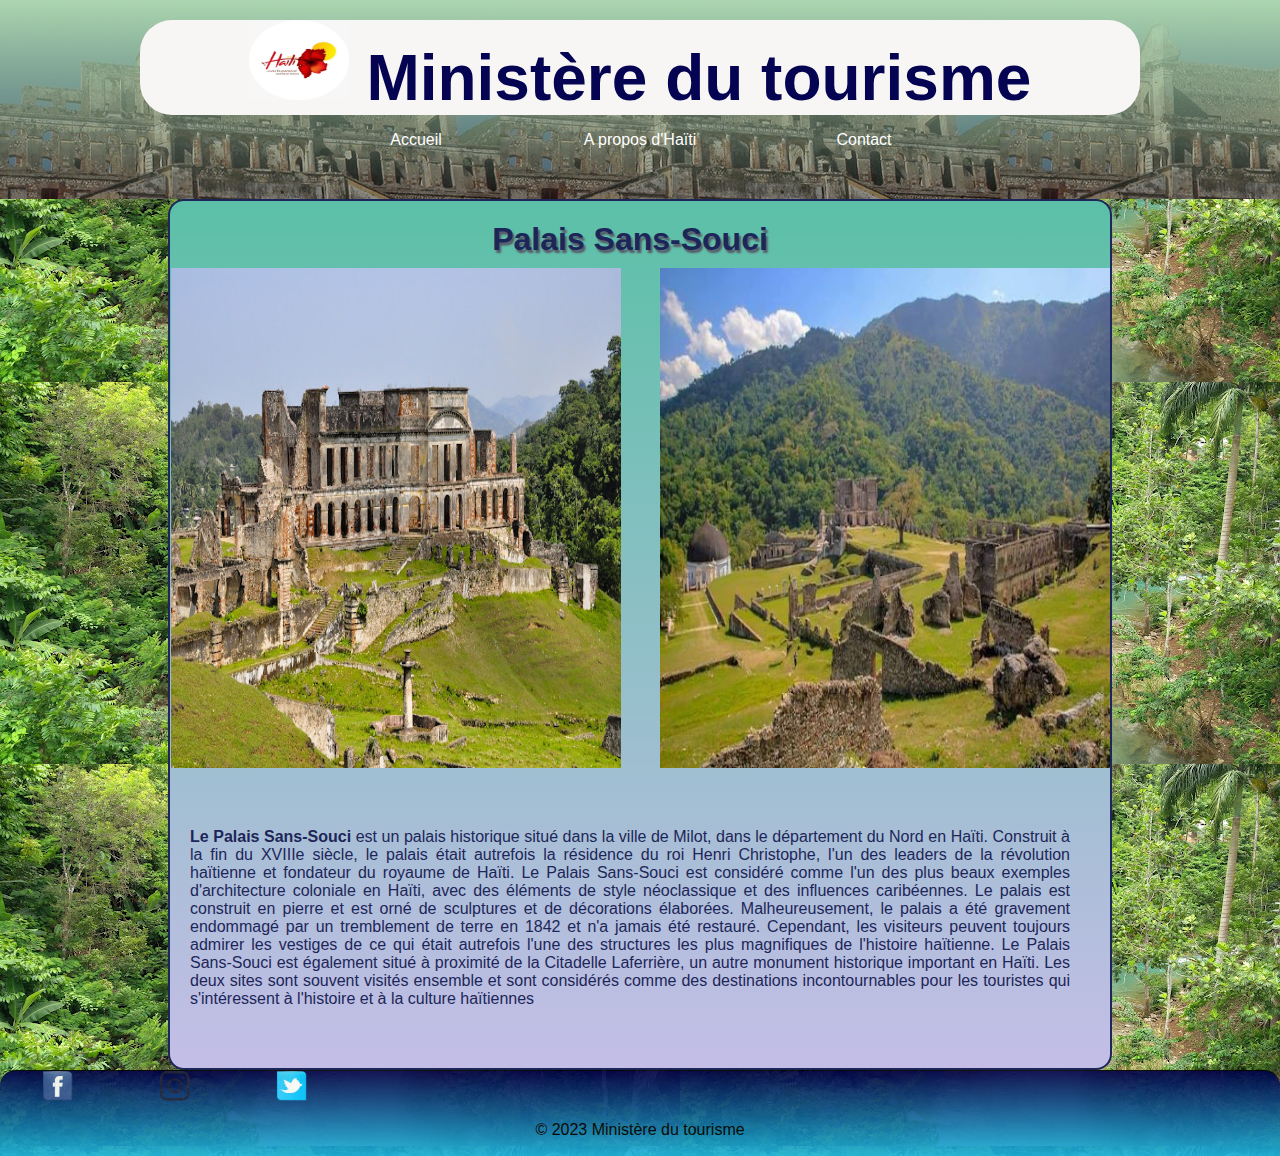
<file: Souci.html>
<!DOCTYPE html>
<html lang="en">
<head>
    <meta charset="UTF-8">
    <link rel="stylesheet" type="text/css" href="style.css">

    <title>Presentation du palais sans souci</title>
</head>
<body>
  <header>
      
    <h1 id="YES"><img id="rest" src="image/touris.jpg" alt=""> Ministère du tourisme</h1>
    <nav>
      <ul>
        <li><a href="proj.html">Accueil</a></li>
        <li><a href="Haiti.html">A propos d'Haïti</a></li>
        <li><a href="contact.html">Contact</a></li>
      </ul>
    </nav>
  </header>
  <main>
<section>
  <h2>Palais Sans-Souci</h2>
  <ul>
    <li> <img id="pic" src="image/s1.jpg" alt="">
    <li> <img  id="pic1" src="image/s2.jpg" alt=""></li>
  </ul>
</section>



    <section>
      <p>
        <b> Le Palais Sans-Souci </b> est un palais historique situé dans la ville de Milot, dans le département du Nord en Haïti. Construit à la fin du XVIIIe siècle, le palais était autrefois la résidence du roi Henri Christophe, l'un des leaders de la révolution haïtienne et fondateur du royaume de Haïti.

Le Palais Sans-Souci est considéré comme l'un des plus beaux exemples d'architecture coloniale en Haïti, avec des éléments de style néoclassique et des influences caribéennes. Le palais est construit en pierre et est orné de sculptures et de décorations élaborées.

Malheureusement, le palais a été gravement endommagé par un tremblement de terre en 1842 et n'a jamais été restauré. Cependant, les visiteurs peuvent toujours admirer les vestiges de ce qui était autrefois l'une des structures les plus magnifiques de l'histoire haïtienne.

Le Palais Sans-Souci est également situé à proximité de la Citadelle Laferrière, un autre monument historique important en Haïti. Les deux sites sont souvent visités ensemble et sont considérés comme des destinations incontournables pour les touristes qui s'intéressent à l'histoire et à la culture haïtiennes
      </p>
    </section>
  </main>
  <footer>
      
    <div id="logos">
      <a href="https://web.facebook.com/sharer.php?u=https%3A%2F%2Fwww.haitilibre.com%2Farticle-8590-haiti-tourisme-le-ministere-du-tourisme-lance-deux-nouveaux-sites-internet.html&_rdc=1&_rdr"><img  width="30px" height="30px" src="image/facebook.png" alt=""></a>
      <img  width="30px" height="30px" src="image/instagram.png" alt="">
      <a href="https://twitter.com/intent/tweet?text=Ha%C3%AFti%20-%20Tourisme%20%3A%20Le%20Minist%C3%A8re%20du%20tourisme%2C%20lance%20deux%20nouveaux%20sites%20internet&url=https://www.haitilibre.com/article-8590-haiti-tourisme-le-ministere-du-tourisme-lance-deux-nouveaux-sites-internet.html&via=HaitiLibre">
        <img  width="30px" height="30px" src="image/twitter.png" alt=""></a>
     </div>
     <p id="best">&copy; 2023 Ministère du tourisme</p>  


  </footer>
  
</body>
</html>
</file>
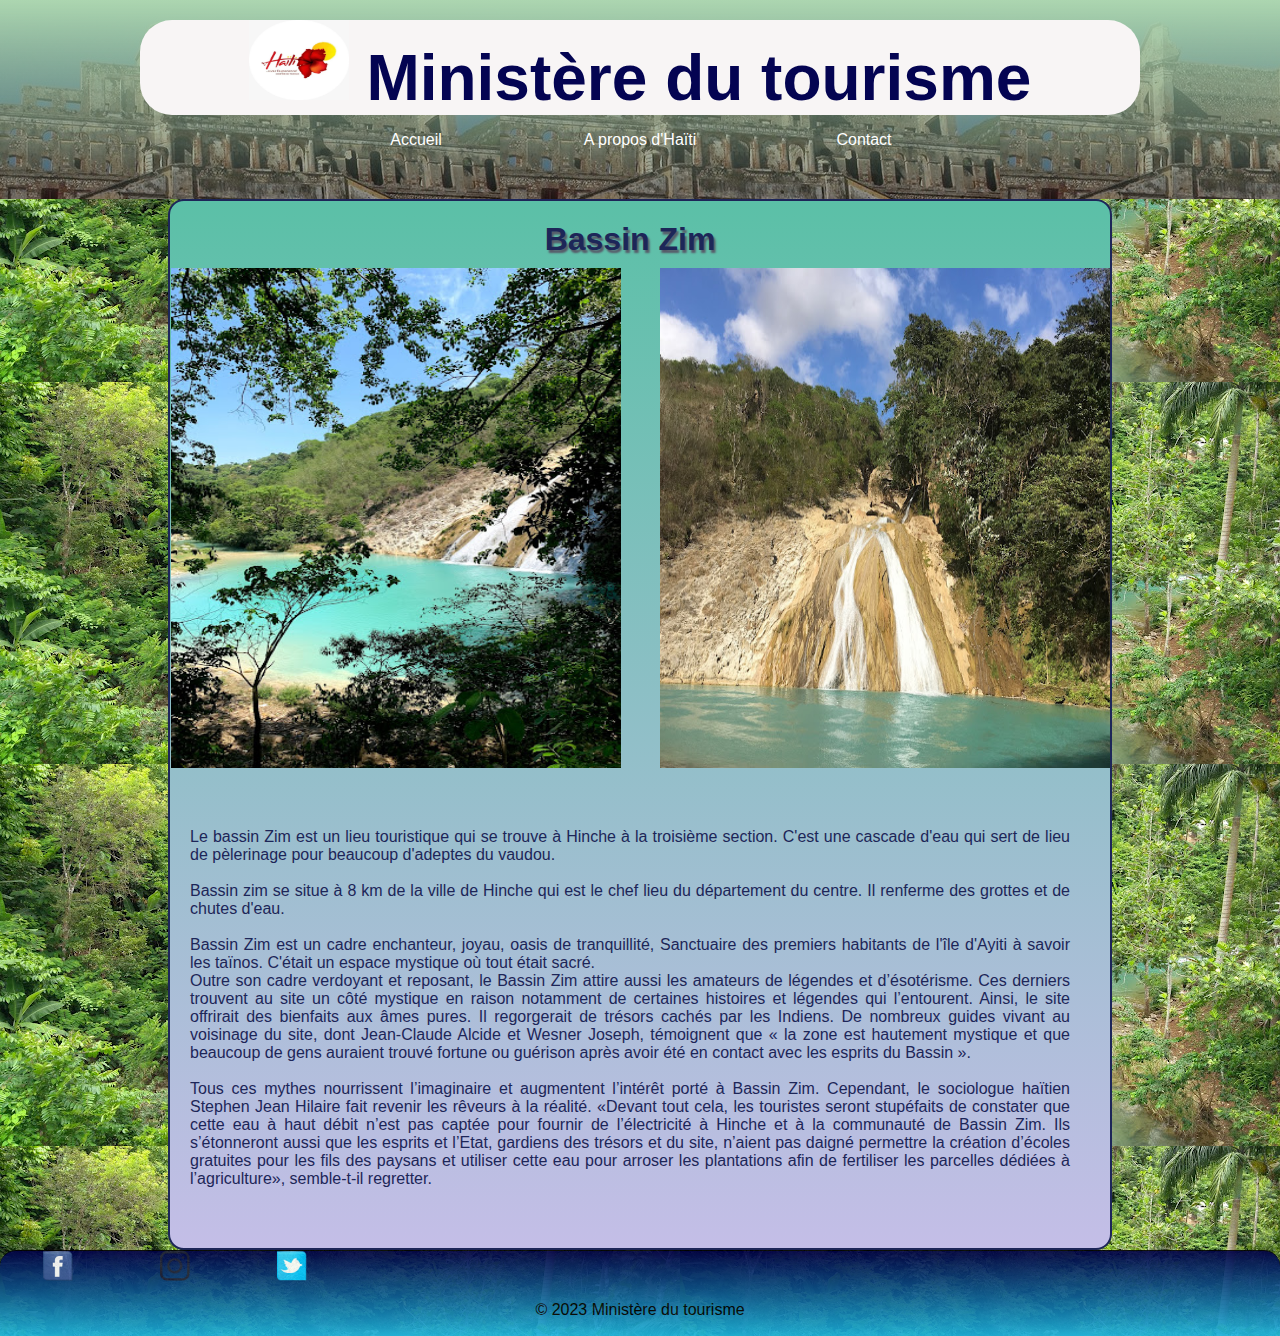
<file: Zim.html>
<!DOCTYPE html>
<html lang="en">
<head>
    <meta charset="UTF-8">
    <link rel="stylesheet" type="text/css" href="style.css">

    <title>Presentation de bassin Zim</title>
</head>
<body>
    <header>
      
        <h1 id="YES"><img id="rest" src="image/touris.jpg" alt=""> Ministère du tourisme</h1>
        <nav>
          <ul>
            <li><a href="proj.html">Accueil</a></li>
            <li><a href="Haiti.html">A propos d'Haïti</a></li>
            <li><a href="contact.html">Contact</a></li>
          </ul>
        </nav>
      </header>

      <main>
        <section>
          <h2>Bassin Zim</h2>
          <ul>
            <li> <img id="pic" src="image/zim4.jpg" alt="">
            <li> <img  id="pic1" src="image/zim2.jpg" alt=""></li>
          </ul>
        </section>
        
        <section> 
            <p>
                <span>Le bassin Zim</span>
                est un lieu touristique qui se trouve à Hinche à la troisième section. 
                C'est une cascade d'eau qui sert de lieu de pèlerinage pour beaucoup d'adeptes du vaudou.<br>
                <br>
                <span>Bassin zim</span> se situe à 8 km de la ville de Hinche qui est le chef lieu du département du centre. 
                Il renferme des grottes et de chutes d'eau.<br>
                <br>
                <span>Bassin Zim</span> est un cadre enchanteur, joyau, oasis de tranquillité, Sanctuaire des premiers habitants de l'île d'Ayiti à savoir les taïnos. 
                C'était un espace mystique où tout était sacré.
                <br>
                Outre son cadre verdoyant et reposant, le <span>Bassin Zim</span> attire aussi les amateurs de légendes et d’ésotérisme. 
                Ces derniers trouvent au site un côté mystique en raison notamment de certaines histoires et légendes qui l’entourent.

                Ainsi, le site offrirait des bienfaits aux âmes pures. 
                Il regorgerait de trésors cachés par les Indiens. 
                De nombreux guides vivant au voisinage du site, dont Jean-Claude Alcide et Wesner Joseph, témoignent que « la zone est hautement mystique
                et que beaucoup de gens auraient trouvé fortune ou guérison après avoir été en contact avec les esprits du Bassin ».<br>
                <br>
                Tous ces mythes nourrissent l’imaginaire et augmentent l’intérêt porté à <span>Bassin Zim</span>. Cependant, le sociologue haïtien Stephen Jean Hilaire fait revenir les rêveurs à la réalité. 
                «Devant tout cela, les touristes seront stupéfaits de constater que cette eau à haut débit n’est pas captée pour fournir de l’électricité à Hinche et à la communauté de <span>Bassin Zim</span>. 
                Ils s’étonneront aussi que les esprits et l’Etat, gardiens des trésors et du site, n’aient pas daigné permettre la création d’écoles gratuites pour les fils des paysans 
                et utiliser cette eau pour arroser les plantations afin de fertiliser les parcelles dédiées à l’agriculture», semble-t-il regretter.
            </p>
        </div>
        </section>
      </main>
      <footer>
        
        <div id="logos">
        <a href="https://web.facebook.com/sharer.php?u=https%3A%2F%2Fwww.haitilibre.com%2Farticle-8590-haiti-tourisme-le-ministere-du-tourisme-lance-deux-nouveaux-sites-internet.html&_rdc=1&_rdr"><img  width="30px" height="30px" src="image/facebook.png" alt=""></a>
        <img  width="30px" height="30px" src="image/instagram.png" alt="">
        <a href="https://twitter.com/intent/tweet?text=Ha%C3%AFti%20-%20Tourisme%20%3A%20Le%20Minist%C3%A8re%20du%20tourisme%2C%20lance%20deux%20nouveaux%20sites%20internet&url=https://www.haitilibre.com/article-8590-haiti-tourisme-le-ministere-du-tourisme-lance-deux-nouveaux-sites-internet.html&via=HaitiLibre">
          <img  width="30px" height="30px" src="image/twitter.png" alt=""></a>
       </div>
       <p id="best">&copy; 2023 Ministère du tourisme</p> 

      </footer>
    
</body>
</html>
</file>
<file: style.css>
body {
    font-family: Arial, sans-serif;
    margin: 0;
    background-color: whitesmoke;
    background-image:url(image/saut6.jpg);
    
    
    
  }

  main{
    background: linear-gradient(rgb(91, 192, 167), rgb(196, 190, 231));
    border: rgb(29, 38, 88) solid 0.15em;
    border-radius: 1em;

    
  }

  h1 {
    animation-name: pulsation;
    animation-duration: 2s;
    animation-timing-function: ease-in-out;
    animation-iteration-count: infinite;
  }
  
  @keyframes pulsation {
    0% {
      transform: scale(1);
    }
    50% {
      transform: scale(1.1);
    }
    100% {
      transform: scale(1);
    }
  }

  
  header {
    background:linear-gradient(rgb(172, 214, 176), rgba(11, 11, 12, 0.4)), url(image/Palais_sans-s.jpg) ;
    color: #fff;
    padding: 20px;
    position: relative;

  }

  
  
  nav ul {
    list-style: lower-greek;
    margin: 0;
    padding: 0;
    max-width: 40em;
    /* justify-content: space-around;
    align-items: stretch; */
    flex: 3;
  }
  #rest{
    width: 100px;
    height:80px;
  }
  #YES{
    background-color: rgb(248, 245, 245);
    width: 1000px;
    border-radius: 0.5em;
    color: rgb(4, 4, 82);
    font-family: 'Lucida Sans', 'Lucida Sans Regular', 'Lucida Grande', 'Lucida Sans Unicode', Geneva, Verdana, sans-serif;
    font-size: 4em;
    text-align-last: center;
    margin-bottom: 0.1em;
  }
  h5{
    color: rgb(196, 30, 30);
  }

  

  #bien{
    text-align: center;
  }
  
  #pal:hover{
    width: 350px;
    height: 250px;
    background-color: rgb(230, 230, 235);
    border: 100%;
    transition: ease-in 1s;
  }

  #pal{
    width: 250px;
    height: 150px;
  }
   #pale{
    width: 25em;
    height: 15em;
    margin-right: 2em;

  }

  .fres{
    display: flex;
    flex-direction: row;
    margin: 100px;
    
  }

  #pic{
    width: 450px ;
    height: 500px;
    display: flex;
    margin-left: 147px;
  }

  #pic1{
    width: 450px ;
    height: 500px;
    display: flex;
    margin-right: 106px;
  }

  h2{
    font-size: 2em;
    text-shadow: 2px 3px 2px rgb(87, 89, 104);
    margin-bottom: 7em;
  }

  nav ul li {
    display: inline-block;
  }
  nav {
    display: flex;
    justify-content: center;
  }
  
#ter{
  width: 2em;
  ba
} 

  nav ul li a {
    color: #fff;
    display: block;
    padding: 10px;
    text-decoration: none;
    text-align: center;
    font: 1em sans-serif;
  }
  
  nav ul li a:hover {
    color: rgb(231, 12, 12);
    background-color: rgb(6, 67, 136);
    opacity: calc(0.7);
    border-radius: 4em;
    
  }
  
  h1, h2, h3, h4 {
    margin: auto;
    text-align: center;
    margin-bottom: 0.3em;
  }
  main {
    max-width: 900px;
    margin: 0 auto;
    padding: 20px;
    text-align: justify;
  }
  
  section {
    margin-bottom: 40px;

    
    margin-right: 20px;
    flex: 3;
    color:rgb(29, 38, 88);
    font:comic sans MS small bold justify;

  }
  
  section ul {
    list-style: none;
    margin: 0;
    padding: 0;

    
  }
  
  section ul li {
    margin-bottom: 20px;
  }

  ul {
    display: flex;  /* Définir l'affichage de la liste en tant que flexbox */
    flex-wrap: wrap;  /* Si la liste dépasse la largeur de l'écran, les éléments seront placés sur une nouvelle ligne */
    justify-content: space-between;  /* Distribuer les éléments avec un espace égal entre eux */
    align-items: center; /* Aligner les éléments verticalement au centre */
  }

  li {
  display: flex;  /* Définir l'affichage de chaque élément en tant que flexbox */
  flex-direction: column;  /* Aligner le contenu de chaque élément en colonne */
  align-items: center; /* Aligner les éléments horizontalement au centre */
  width: 30%;  /* Définir la largeur de chaque élément pour qu'ils occupent 30% de la largeur de leur conteneur parent */
  margin-bottom: 20px; /* Ajouter un espace entre chaque élément */
  
}

#best{
  text-align:center;

}

footer{
  /* background-color:rgb(172, 214, 176); */
  background: linear-gradient(#000046, #1CB5E0);
  height: 85px;
  width: auto;
  border:  solid 0.1em;
  border-right: #fff;
  border-left: #fff;
  border-bottom: black;
  border-radius: 1em 1em 0 0;
  opacity: 0.9;

}
#logos{
  display: flex;
  flex: 3;
  justify-content:space-around ;
  width: 150px;
  text-align: center;
  width: 350px;
}
#neo{
  width: 450px;
  color: rgb(39, 170, 126);
  border: #20074e solid 2em;
}

a:focus{
  color: rgb(5, 5, 58);
  font-size: 1.5em;
}
a:hover{
  color: rgb(16, 119, 30);
}
iframe{
  width: 900px;
  text-align: center;
  border-radius: 0.5em;
}
</file>
<file: connect.css>
body {
    font-family: Arial, sans-serif;
    margin: 0;
    background-color: rgb(117, 168, 168);
  }

  header {
    background: url(image/Palais_sans-s.jpg);
    background-color: #10214f;
    color: #fff;
    padding: 20px;
    position: relative;
    margin-bottom: 50px;
  }

  #rest{
    width: 100px;
    height:80px;
  }

  #YES{
    background-color: rgb(248, 245, 245);
    width: 1000px;
    border-radius: 0.5em;
    color: rgb(4, 4, 82);
    font-family: 'Lucida Sans', 'Lucida Sans Regular', 'Lucida Grande', 'Lucida Sans Unicode', Geneva, Verdana, sans-serif;
    font-size: 4em;
    text-align-last: center;
  }

  footer{
    position: bottom fixed;
    margin-top: 10em;
  }

  #sect{
    text-align: center;
  }

h1 {
    animation-name: pulsation;
    animation-duration: 2s;
    animation-timing-function: ease-in-out;
    animation-iteration-count: infinite;
  }
  
  @keyframes pulsation {
    0% {
      transform: scale(1);
    }
    50% {
      transform: scale(1.1);
    }
    100% {
      transform: scale(1);
    }
  }



#connexion {
    margin-top: 50px;
    padding: 20px;
    border: 2px solid #ccc;
    border-radius: 5px;
    background-color: #f5f5f5;
    width: 400px;
    max-width: 90%;
    margin: 0 auto;
  }
  
  #connexion h2 {
    font-size: 24px;
    margin-bottom: 10px;
  }
  
  #connexion label {
    display: block;
    margin-bottom: 5px;
  }
  
  #connexion input[type="text"] {
    width: 90%;
    padding: 10px;
    border-radius: 3px;
    border: 1px solid #ccc;
    margin-bottom: 10px;
  }
  
  #connexion input[type="submit"] {
    background-color: #4CAF50;
    color: #fff;
    border: none;
    padding: 10px 20px;
    border-radius: 3px;
    cursor: pointer;
    transition: background-color 0.3s ease;
  }
  
  #connexion input[type="submit"]:hover {
    background-color: #3e8e41;
  }
</file>
<file: form.css>
form {
    display: flex;
    flex-direction: column;
    align-items: baseline;
  }
  label {
    margin-bottom: 10px;
  }
  input, textarea {
    padding: 10px;
    border-radius: 5px;
    border: 1px solid #ccc;
    margin-bottom: 20px;
    width: 100%;
    max-width: 400px;
  }
  input[type="submit"] {
    background-color: #110977;
    color: white;
    cursor: pointer;
    text-align: center;
  }
  input[type="submit"]:hover {
    background-color: #86a8f1;
  }
</file>
